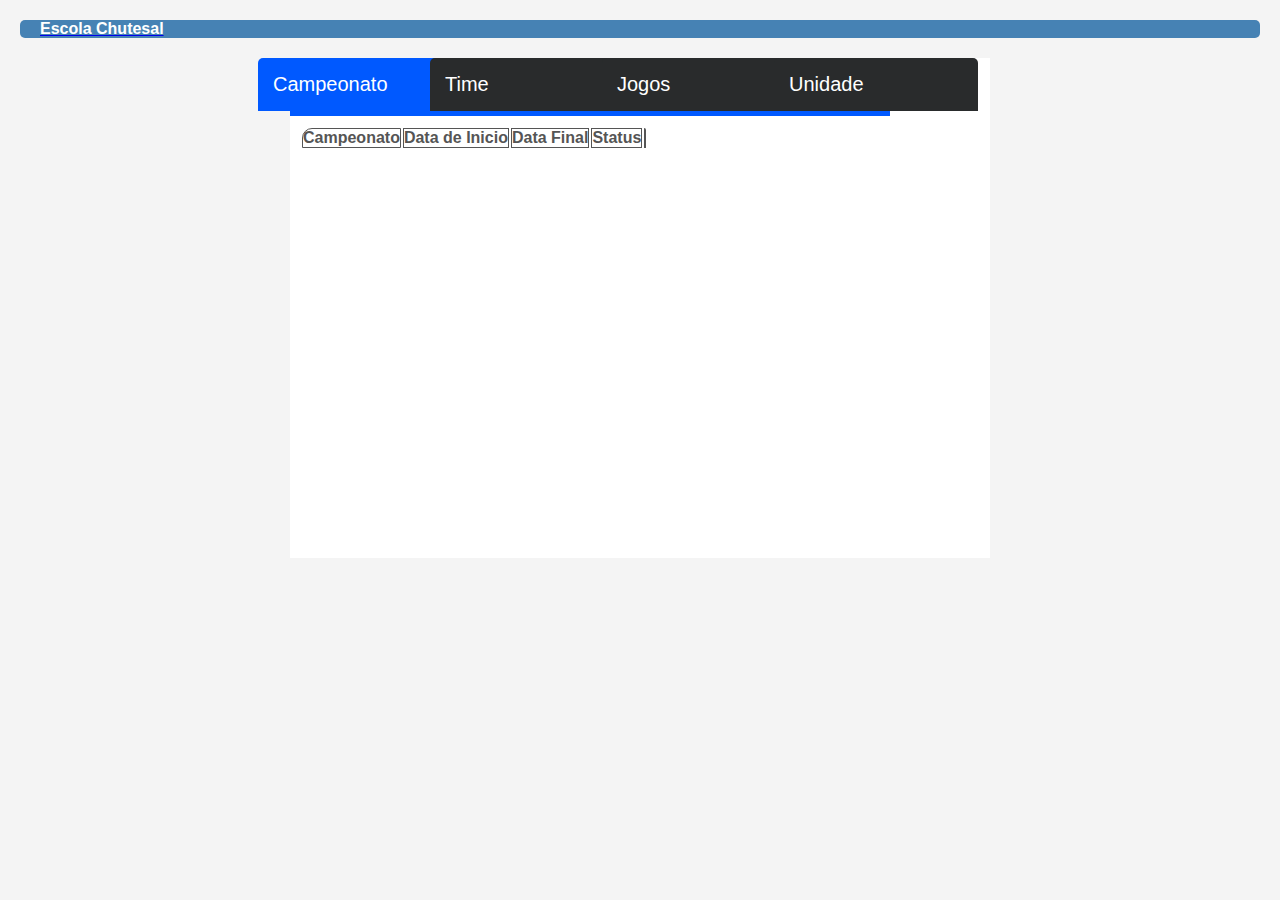
<file: FrontEnd_chutesal/consulta.html>
<!DOCTYPE html>
<html>
<head>
<meta charset="UTF-8">
<link href="https://cdn.jsdelivr.net/npm/bootstrap@5.2.2/dist/css/bootstrap.min.css" rel="stylesheet" integrity="sha384-Zenh87qX5JnK2Jl0vWa8Ck2rdkQ2Bzep5IDxbcnCeuOxjzrPF/et3URy9Bv1WTRi" crossorigin="anonymous">
<link rel="stylesheet" type="text/css" href="  CSS/style.css">
<link rel="stylesheet" type="text/css" href="  CSS/manager.css">




 <!-- <link href="https://cdn.jsdelivr.net/npm/bootstrap@5.2.2/dist/css/bootstrap.min.css" rel="stylesheet" integrity="sha384-Zenh87qX5JnK2Jl0vWa8Ck2rdkQ2Bzep5IDxbcnCeuOxjzrPF/et3URy9Bv1WTRi" crossorigin="anonymous">
    <link rel="stylesheet" type="text/css" href="CSS/styleCad.css">
    <link rel="stylesheet" type="text/css" href="CSS/style.css"> -->
    <script src="JS/api.js"></script>

</head>




    <nav class="navbar navbar-expand-lg naveg bg-dark">
        <div class="container-fluid">
          <a class="navbar-brand" href="#"><h4>Escola Chutesal</h4></a>
        
          <div class="collapse navbar-collapse menu" id="navbarText">
            <ul class="navbar-nav ml-lg-3 mb-lg-0">
              
              
            </ul>
            
          </div>
        </div>
      </nav>


      <!--Conteudo da pagina-->


      <nav class="nav_tabs">
        <ul>
            <!-- Aba Campeonato-->
            <li>
                
                <input type="radio" id="tab1" class="rd_tab" name="tabs" checked>
                <label for="tab1" class="tab_label">Campeonato</label>
                <div class="tab-content">
                    
                    
                    <article>
                        <table class="table table-striped" >
                            <tbody id="table">
                              <tr class="table-dark">
                                <th class="inic">Campeonato</th>
                                <th>Data de Inicio</th>
                                <th>Data Final</th>
                                <th>Status</th>
                                <th class="fim"></th>
                              </tr>
                              
                          </tbody>
                          </table>

        
                    </article>
                </div>
            </li>
            <li>
                <input type="radio" name="tabs" class="rd_tab" id="tab2">
                <label for="tab2" class="tab_label">Time</label>
                <div class="tab-content">
                    <h2>Cadastrar Time</h2>
                    <article>
                 <form action="destino.html" method="post">
                 <label for="nome">Nome</label> 
                 <input type="text" name="nome" id="nome" size="30" maxlength="100" required autofocus placeholder=" Insira o nome">
        
                 <label for="unidade">Unidade</label> 
                 <input type="text" name="unidade" id="unidade" size="30" maxlength="100" required placeholder=" Insira a Unidade">
                
                <label for="data">Quantidade de Jogadores:</label> 
                <input type="number" name="quantidade" id="quantidade" min="1" max="5">
                
    
                <input type="submit" values"cadastrar" id"cadastrar">
                
                 </form> 
                    </article>
                </div>
            </li>
            <li>
                <input type="radio" name="tabs" class="rd_tab" id="tab3">
                <label for="tab3" class="tab_label">Jogos</label>
                <div class="tab-content">
                    <h2>Cadastrar Jogos</h2>
                    <article>
                 <form action="destino.html" method="post">
                 <label for="time">Time 1 </label> 
                 <input type="text" name="time1" id="time1" size="30" maxlength="100" required autofocus placeholder=" Insira o time 1">
        
                 <label for="time">Time 2 </label> 
                 <input type="text" name="time2" id="time2" size="30" maxlength="100" required autofocus placeholder=" Insira o time 2">
                
                 <label for="data">Data:</label> 
                 <p><input type="date" name="data" id="data" size="30" maxlength="60"></p>
                
                 <label for="campionato">Campeonato</label> 
                 <input type="text" name="campeonato" id="campeonato" size="30" maxlength="100" required>
    
                <input type="submit" values"cadastrar" id"cadastrar">
                
                </form>
                    </article>
                </div>
            </li>
            <li>
                <input type="radio" name="tabs" class="rd_tab" id="tab4">
                <label for="tab4" class="tab_label">Unidade</label>
                <div class="tab-content">
                    <h2>Unidade</h2>
                    <article>
                 <form action="destino.html" method="post">
                 <label for="time">Cadastrar Unidade</label> 
                 <input type="text" name="cadastrar" id="cadastrar" size="30" maxlength="100" required autofocus placeholder=" Insira o nome da unidade">
        
                 <label for="time">Endereço</label> 
                 <input type="text" name="endereco" id="endereco" size="30" maxlength="100" required autofocus placeholder=" Insira o endereço">
                
                 <button type="button" onclick="alert('Dados Enviado com sucesso')" class="estilo">Cadastrar</button><br><br>
                
                  </form>
                    </article>
                </div>
            </li>
        </ul>
    </nav>
    <body>


        <script src="https://cdn.jsdelivr.net/npm/bootstrap@5.2.2/dist/js/bootstrap.bundle.min.js" integrity="sha384-OERcA2EqjJCMA+/3y+gxIOqMEjwtxJY7qPCqsdltbNJuaOe923+mo//f6V8Qbsw3" crossorigin="anonymous"></script>
</body>

</html>
</file>
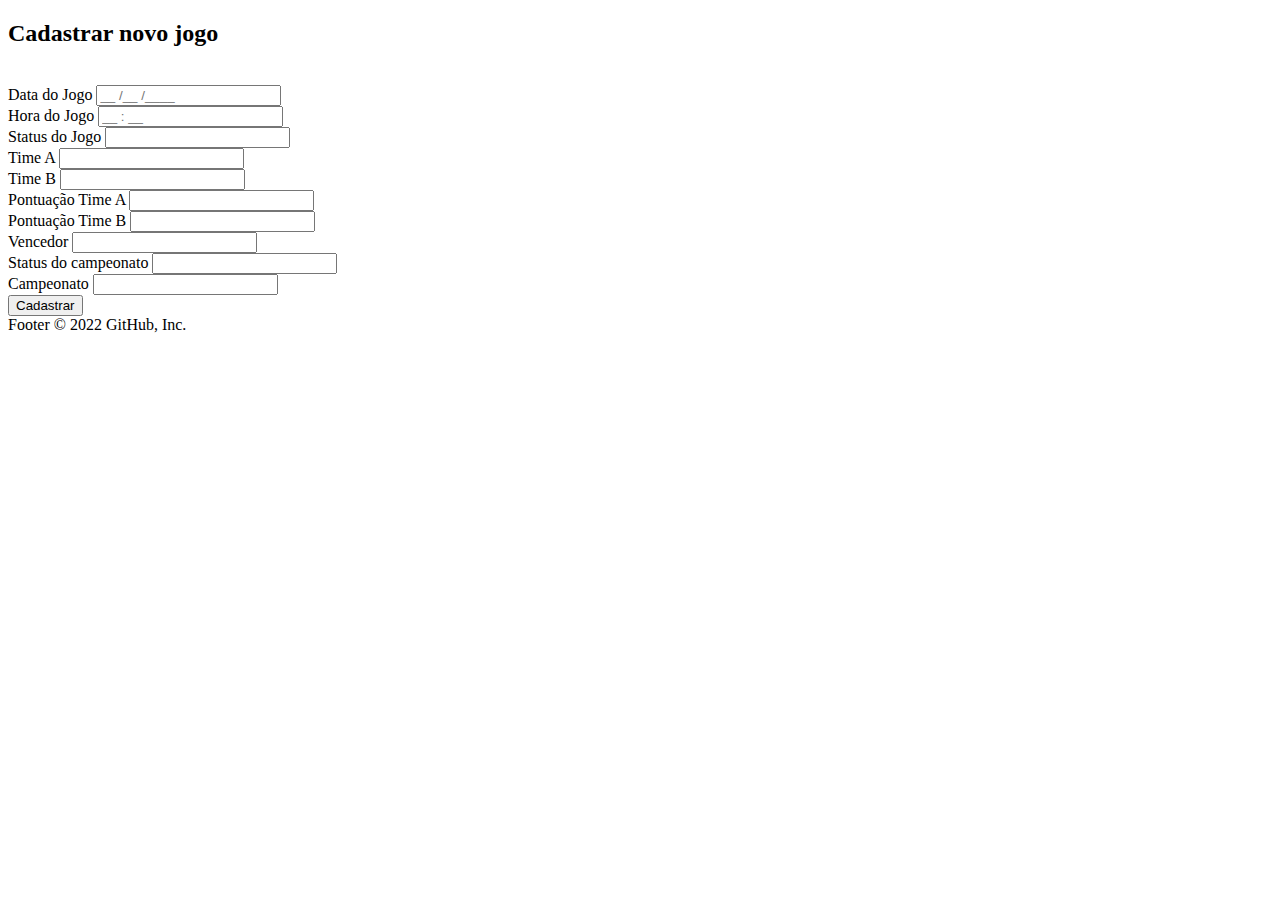
<file: Chute_Sal/src/main/resources/static/criarJogo.html>
<!DOCTYPE html>
<html lang="en">
<head>
    <meta charset="UTF-8">
    <meta http-equiv="X-UA-Compatible" content="IE=edge">
    <meta name="viewport" content="width=device-width, initial-scale=1.0">
    <title>Criar Jogo</title>
    <link href="https://cdn.jsdelivr.net/npm/bootstrap@5.2.1/dist/css/bootstrap.min.css" rel="stylesheet" integrity="sha384-iYQeCzEYFbKjA/T2uDLTpkwGzCiq6soy8tYaI1GyVh/UjpbCx/TYkiZhlZB6+fzT" crossorigin="anonymous">
<script src="https://cdn.jsdelivr.net/npm/bootstrap@5.2.1/dist/js/bootstrap.bundle.min.js" integrity="sha384-u1OknCvxWvY5kfmNBILK2hRnQC3Pr17a+RTT6rIHI7NnikvbZlHgTPOOmMi466C8" crossorigin="anonymous"></script>
</head>
<body class="container">
    <h2>Cadastrar novo jogo</h2>
    <br>
    <form class="row justify-content-md-center" method="POST" action="/jogo/manager/">
        <div class="mb-3">
          <label for="exampleInputEmail1" class="form-label">Data do Jogo</label>
          <input type="text" class="form-control" name="data" placeholder="__ /__ /____" >
          
        </div>

        <div class="mb-3">
            <label for="exampleInputEmail1" class="form-label">Hora do Jogo</label>
            <input type="text" class="form-control" name="hora" placeholder="__ : __">
            
        </div>

        <div class="mb-3">
            <label for="exampleInputEmail1" class="form-label">Status do Jogo</label>
            <input type="text" class="form-control" name="Status">
            
        </div>

        <div class="mb-3">
            <label for="exampleInputEmail1" class="form-label">Time A</label>
            <input type="text" class="form-control" name="time1">
            
        </div>

        <div class="mb-3">
            <label for="exampleInputEmail1" class="form-label">Time B</label>
            <input type="text" class="form-control" name="time2" >
            
        </div>
          
        <div class="mb-3">
            <label for="exampleInputEmail1" class="form-label">Pontuação Time A</label>
            <input type="text" class="form-control"  name="pontTime1" >
            
        </div>

        <div class="mb-3">
            <label for="exampleInputEmail1" class="form-label">Pontuação Time B</label>
            <input type="text" class="form-control"  name="pontTime2" >
            
        </div>

        <div class="mb-3">
            <label for="exampleInputEmail1" class="form-label">Vencedor</label>
            <input type="text" class="form-control"  name="vencedor"  >
            
        </div>

        <div class="mb-3">
            <label for="exampleInputEmail1" class="form-label">Status do campeonato</label>
            <input type="text" class="form-control" id="status" name="status" >
            
        </div>

        <div class="mb-3">
            <label for="exampleInputEmail1" class="form-label">Campeonato</label>
            <input type="text" class="form-control"  name="campeonato" >
            
        </div>

          
        <button type="submit" class="btn btn-primary">Cadastrar</button>
    </form>
</body>
</html>
Footer
© 2022 GitHub, Inc.
</file>
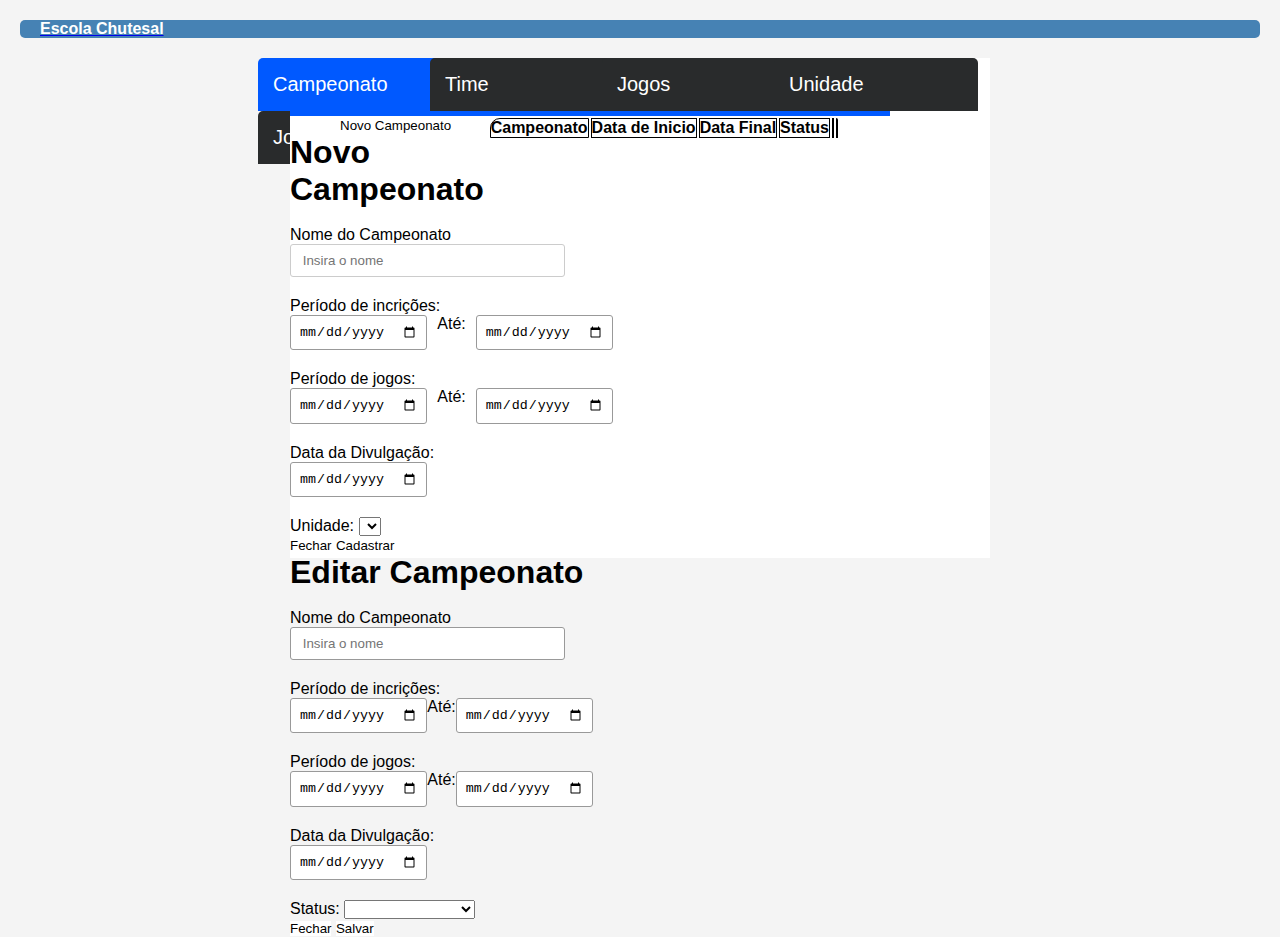
<file: Chute_Sal/src/main/resources/static/Front.html>
<!DOCTYPE html>
<html>
<head>
<meta charset="UTF-8">
<link href="https://cdn.jsdelivr.net/npm/bootstrap@5.2.2/dist/css/bootstrap.min.css" rel="stylesheet" integrity="sha384-Zenh87qX5JnK2Jl0vWa8Ck2rdkQ2Bzep5IDxbcnCeuOxjzrPF/et3URy9Bv1WTRi" crossorigin="anonymous">
<link rel="stylesheet" type="text/css" href="  CSS/style.css">
<link rel="stylesheet" type="text/css" href="  CSS/manager.css">
<script src="JS/main.js" defer></script>

<!-- our project just needs Font Awesome Solid + Brands -->
<link href="CSS/fontawesome-free-6.2.1-web/css/fontawesome.css" rel="stylesheet">
<link href="CSS/fontawesome-free-6.2.1-web/css/brands.css" rel="stylesheet">
<link href="CSS/fontawesome-free-6.2.1-web/css/solid.css" rel="stylesheet">

 <!-- <link href="https://cdn.jsdelivr.net/npm/bootstrap@5.2.2/dist/css/bootstrap.min.css" rel="stylesheet" integrity="sha384-Zenh87qX5JnK2Jl0vWa8Ck2rdkQ2Bzep5IDxbcnCeuOxjzrPF/et3URy9Bv1WTRi" crossorigin="anonymous">
    <link rel="stylesheet" type="text/css" href="CSS/styleCad.css">
    <link rel="stylesheet" type="text/css" href="CSS/style.css"> -->
    <script src="JS/api.js" defer
    ></script>

</head>




    <nav class="navbar navbar-expand-lg naveg bg-dark">
        <div class="container-fluid">
          <a class="navbar-brand" href="#"><h4>Escola Chutesal</h4></a>
        
          <div class="collapse navbar-collapse menu" id="navbarText">
            <ul class="navbar-nav ml-lg-3 mb-lg-0">
              
              
            </ul>
            
          </div>
        </div>
      </nav>


      <!--Conteudo da pagina-->


      <nav class="nav_tabs">
        <ul>
            <!-- Aba Campeonato-->
            <li>
                
                <input type="radio" id="tab1" class="rd_tab" name="tabs" checked>
                <label for="tab1" class="tab_label">Campeonato</label>
                <div class="tab-content">


                    <!-- Botão ara criar novo campeonato-->

                    <div class="campeonatos mt-4">
                        <table class="table table-striped" >
                          <tbody id="table">
                            <tr class="table-dark">
                              <th class="inic">Campeonato</th>
                              <th>Data de Inicio</th>
                              <th>Data Final</th>
                              <th>Status</th>
                              <th></th>
                              <th class="fim">      </th>
                            </tr>
                            
                        </tbody>
                        </table>
                      </div>

                    <button type="button" class="btn btn-primary mt-2 novoc fw-bold" data-bs-toggle="modal" data-bs-target="#exampleModal">
                        Novo Campeonato
                    </button>
                    <div class="modal fade" id="exampleModal" tabindex="-1" aria-labelledby="exampleModalLabel" aria-hidden="true">
                        <div class="modal-dialog">
                          <div class="modal-content">
                            <div class="modal-header">
                              <h1 class="modal-title fs-5" id="exampleModalLabel">Novo Campeonato</h1>
                              <button type="button" class="btn-close" data-bs-dismiss="modal" aria-label="Close"></button>
                            </div>
                            <div class="modal-body">
                                <!--Formulario de cadastro de campeonato (modal)-->
                            
                                <form>
                                    <label for="nome">Nome do Campeonato</label> 
                                    <input class="inputform form_control" type="text" name="nomeCamp" id="nomeCamp" size="30" maxlength="100" required autofocus placeholder=" Insira o nome">
                                    
                                    <p>Período de incrições:</p>
                                    <div class="flex">
                                        
                                        <p><input  class="form_control" type="date" name="dataInscricao" id="dataInscricao" size="30" maxlength="60"></p>
                
                                        <label for="dataInscricao">Até:</label> 
                                        <p><input class="form_control" type="date" name="dataFimInscricao" id="dataFimInscricao" size="30" maxlength="60" class></p>
                                    
                                    </div>

                                    <p>Período de jogos:</p>
                                    <div class="flex">
                                    
                                    <p><input class="form_control" type="date" name="dataInicJogos" id="dataInicJogos" size="30" maxlength="60"></p>
            
                                    <label for="data">Até:</label> 
                                    <p><input class="form_control" type="date" name="dataFimJogos" id="dataFimJogos" size="30" maxlength="60"></p>
                                    
                                    </div>
                                    <label for="data">Data da Divulgação:</label> 
                                    <input type="date"class="form_control"  name="dataDivulgacao" id="dataDivulgacao" sizedata="30" maxlength="60" class="inputform">

                                    <label for="uniCamp">Unidade:</label> 
                                    <select id="uniCamp" class="form-select w-50">

                                    </select>
                                    
                        
                            </form>




                            </div>
                            <div class="modal-footer">
                              <button type="button" class="btn btn-secondary" data-bs-dismiss="modal">Fechar</button>
                              <button type="submit" class="btn btn-success" onclick="campeonatos()">Cadastrar</button>
                            </div>
                          </div>
                        </div>
                      </div>




                      <!-- Editando campeonato existente-->
                      <div class="modal fade" id="editModal" tabindex="-1" aria-labelledby="exampleModalLabel" aria-hidden="true">
                        <div class="modal-dialog">
                          <div class="modal-content">
                            <div class="modal-header">
                              <h1 class="modal-title fs-5" id="exampleModalLabel">Editar Campeonato</h1>
                              <button type="button" class="btn-close" data-bs-dismiss="modal" aria-label="Close"></button>
                            </div>
                            <div class="modal-body">
                                <!--Formulario de cadastro de campeonato (modal)-->
                            
                                <form>
                                    <label for="nome">Nome do Campeonato</label> 
                                    <input class="inputform" type="text" name="nomeCampe" id="nomeCampe" size="30" maxlength="100" required autofocus placeholder=" Insira o nome">
                                    
                                    <p>Período de incrições:</p>
                                    <div class="flex">
                                        
                                        <p><input type="date" name="dataInscricao" id="dataInscricaoe" size="30" maxlength="60"></p>
                
                                        <label for="dataInscricao">Até:</label> 
                                        <p><input type="date" name="dataFimInscricao" id="dataFimInscricaoe" size="30" maxlength="60" class></p>
                                    
                                    </div>

                                    <p>Período de jogos:</p>
                                    <div class="flex">
                                    
                                    <p><input type="date" name="dataInicJogos" id="dataInicJogose" size="30" maxlength="60"></p>
            
                                    <label for="data">Até:</label> 
                                    <p><input type="date" name="dataFimJogos" id="dataFimJogose" size="30" maxlength="60"></p>
                                    
                                    </div>
                                    <label for="data">Data da Divulgação:</label> 
                                    <input type="date" name="dataDivulgacao" id="dataDivulgacaoe" sizedata="30" maxlength="60" class="inputform">
                                    <label for="data">Status:</label> 
                                    <select class="form-select form-select-sm" id="slc" aria-label=".form-select-sm example" >
                                      <option selected id="selected"></option>
                                      <option value="1" id="1">PLANEJADO</option>
                                      <option value="2" id="2">EM ANDAMENTO</option>
                                      <option value="3" id="3">CANCELADO</option>
                                      <option value="4" id="4 ">EXECUTADO</option>
                                    </select>
                                    
                        
                            </form>




                            </div>
                            <div class="modal-footer">
                              <button type="button" class="btn btn-secondary" data-bs-dismiss="modal">Fechar</button>
                              <button type="submit" class="btn btn-success" id="salvar">Salvar</button>
                            </div>
                          </div>
                        </div>








                      </div>
                    
                </div>
            </li>
            <!-- ------------- Time ---------------------->
            <li>
                <input type="radio" name="tabs" class="rd_tab" id="tab2">
                <label for="tab2" class="tab_label">Time</label>
                <div class="tab-content ">


                  <div class="time mt-4">
                    <table class="table table-striped text-center" >
                      <tbody id="tableTime">
                        <tr class="table-dark">
                          <th class="inic">Time</th>
                          <th>Campeonato</th>
                          <th></th>
                          <th class="fim">      </th>
                        </tr>
                        
                    </tbody>
                    </table>
                  </div>
                  <ul class="list-group text-center" id="times">
                    
                    <div class="modal fade" id="editTime" tabindex="-1" aria-labelledby="exampleModalLabel" aria-hidden="true">
                      <div class="modal-dialog">
                        <div class="modal-content">
                          <div class="modal-header">
                            <h1 class="modal-title fs-5" id="exampleModalLabel">Novo Time</h1>
                            <button type="button" class="btn-close" data-bs-dismiss="modal" aria-label="Close"></button>
                          </div>
                          <div class="modal-body">
                              <!--Formulario de cadastro de time (modal)-->
                          
                              <form>
                                  <label for="nome">Nome do Time</label> 
                                  <input class="inputform" type="text"  id="nomeTimee" size="30" maxlength="100" required autofocus placeholder=" Insira o nome do time">
                                  
                                  <label for="nome">Campeonato</label> 
                                  <select id="menuC" class="form-select form-select-sm" aria-label=".form-select-sm example" >
                                    
                                  </select>
                              </form>
  
                          </div>
                          <div class="modal-footer">
                            <button type="button" class="btn btn-secondary" data-bs-dismiss="modal">Fechar</button>
                            <button type="submit" id="salvarTime" class="btn btn-success">Salvar</button>
                          </div>
                        </div>
                      </div>
                    </div>
                  </ul>
                  
                  <button type="button" class="btn btn-primary fw-bold" data-bs-toggle="modal" data-bs-target="#novoTime">
                    Novo Time
                  </button>
                  <div class="modal fade" id="novoTime" tabindex="-1" aria-labelledby="exampleModalLabel" aria-hidden="true">
                    <div class="modal-dialog">
                      <div class="modal-content">
                        <div class="modal-header">
                          <h1 class="modal-title fs-5" id="exampleModalLabel">Novo Campeonato</h1>
                          <button type="button" class="btn-close" data-bs-dismiss="modal" aria-label="Close"></button>
                        </div>
                        <div class="modal-body">
                            <!--Formulario de cadastro de campeonato (modal)-->
                        
                            <form>
                                <label for="nome">Nome do Time</label> 
                                <input class="inputform" type="text"  id="nomeTime" size="30" maxlength="100" required autofocus placeholder=" Insira o nome do time">
                                
                                <label for="nome">Campeonato</label> 
                                <select id="menuCamp" class="form-select form-select-sm" aria-label=".form-select-sm example" >
                                 
                                </select>
                            </form>

                        </div>
                        <div class="modal-footer">
                          <button type="button" class="btn btn-secondary" data-bs-dismiss="modal">Fechar</button>
                          <button type="submit" class="btn btn-success" onclick="cadastrarTime()">Cadastrar</button>
                        </div>
                      </div>
                    </div>
                  </div>

                  <!-- ------------------ Jogadores ----------------------  -->

                  <hr>
                  <div class="jog mt-4 text-center">
                    <h5>Jogadores</h5>
                    <table class="table table-striped" >
                      <tbody id="tableJogador">
                        <tr class="table-dark">
                          <th class="inic">Nome</th>
                          <th>Apelido</th>
                          <th>Time</th>
                          <th></th>
                          <th class="fim">      </th>
                        </tr>
                        
                    </tbody>
                    </table>
                    
                    <div class="modal fade" id="editJogador" tabindex="-1" aria-labelledby="exampleModalLabel" aria-hidden="true">
                      <div class="modal-dialog">
                        <div class="modal-content">
                          <div class="modal-header">
                            <h1 class="modal-title fs-5" id="exampleModalLabel">Editar Jogador</h1>
                            <button type="button" class="btn-close" data-bs-dismiss="modal" aria-label="Close"></button>
                          </div>
                          <div class="modal-body">
                              <!--Formulario de cadastro de time (modal)-->
                          
                              <form>
                                  <label for="nomeJoga">Nome</label> 
                                  <input class="inputform" type="text"  id="nomeJoga" size="30" maxlength="100" required autofocus placeholder=" Insira o nome do time">
                                  
                                  <label for="ape">Apelido</label> 
                                  <input class="inputform" type="text"  id="ape" size="30" maxlength="100" required autofocus placeholder=" Insira o nome do time">
                                  
                                  <label for="ape">telefone</label> 
                                  <input class="inputform" type="tel"  id="tel" size="30" maxlength="100" required autofocus placeholder=" Insira o nome do time">
                                  
                                  <label for="ape">Data de nascimento</label> 
                                  <input class="form-select w-50" type="date"  id="dtJoga" size="30" maxlength="100" required autofocus placeholder=" Insira o nome do time">
                                  

                                  <label for="nome">Time</label> 
                                  <select id="timeJoga" class="form-select w-50" aria-label=".form-select-sm example" >
                                  
                                  </select>
                                  <label for="nome">Campeonato</label> 
                                  <select id="campJoga" class="form-select w-50" aria-label=".form-select-sm example" >
                                      <option></option>
                                  </select>
                              </form>
  
                          </div>
                          <div class="modal-footer">
                            <button type="button" class="btn btn-secondary" data-bs-dismiss="modal">Fechar</button>
                            <button type="submit" id="salvarJogador" class="btn btn-success">Salvar</button>
                          </div>
                        </div>
                      </div>
                    </div>





                  </div>

                </div>
            </li>



            <!------------------------------- Jogos  --------------------------------->
            <li>
                <input type="radio" name="tabs" class="rd_tab" id="tab3">
                <label for="tab3" class="tab_label">Jogos</label>
                <div class="tab-content">
                  <table class="table table-striped mt-4" >
                    <tbody id="tableJogo">
                      <tr class="table-dark">
                        <th class="inic">Time 1</th>
                        <th>Time 2</th>
                        <th>Data</th>
                        <th>Hora</th>
                        <th>Vencedor</th>
                        <th></th>
                        <th class="fim">      </th>
                      </tr>
                      
                  </tbody>
                  </table>
                  <button type="button" class="btn btn-primary mt-2 novoc fw-bold" data-bs-toggle="modal" data-bs-target="#novoJogo">
                    Novo Jogo
                  </button>
                  <div class="modal fade" id="novoJogo" tabindex="-1" aria-labelledby="exampleModalLabel" aria-hidden="true">
                    <div class="modal-dialog">
                      <div class="modal-content">
                        <div class="modal-header">
                          <h1 class="modal-title fs-5" id="exampleModalLabel">Novo Campeonato</h1>
                          <button type="button" class="btn-close" data-bs-dismiss="modal" aria-label="Close"></button>
                        </div>
                        <div class="modal-body">
                            <!--Formulario de cadastro de Jogos (modal)-->
                        
                            <form>
                                <label for="nome">Nome do Time 1</label> 
                                <select id="time1" class="form-select form-select-sm" aria-label=".form-select-sm example" >
                                  <option></option>
                                </select>

                                <label for="nome">Nome do Time 2</label> 
                                <select id="time2" class="form-select form-select-sm" aria-label=".form-select-sm example" >
                                 <option></option>
                                </select>

                                <label for="dataJogo">data</label> 
                                <input class="inputform" type="date" id="dataJogo" size="30" maxlength="100" required autofocus placeholder="__:__">
                                
                                <label for="horaJogo">hora</label> 
                                <input class="inputform" type="text"  id="horaJogo" size="30" maxlength="100" required autofocus placeholder=" Insira o nome do time">
                                
                                <label for="pont1">Pontos do Time 1</label> 
                                <input class="inputform" type="number"  id="pont1" size="30" maxlength="100" required autofocus placeholder=" Insira o nome do time">
                                
                                <label for="pont2">Pontos do Time 2</label> 
                                <input class="inputform" type="number"  id="pont2" size="30" maxlength="100" required autofocus placeholder=" Insira o nome do time">
                                
                                <label for="vencedor">Vencedor</label> 
                                <select id="vencedor" class="form-select w-50" aria-label=".form-select-sm example" >
                                 <option></option>
                                </select>

                                <label for="quadra">Quadra</label> 
                                <select id="quadras" class="form-select w-50" aria-label=".form-select-sm example" >
                                 <option></option>
                                </select>
                            </form>

                        </div>
                        <div class="modal-footer">
                          <button type="button" class="btn btn-secondary" data-bs-dismiss="modal">Fechar</button>
                          <button type="submit" class="btn btn-success" onclick="cadastrarJogo()">Cadastrar</button>
                        </div>
                      </div>
                    </div>
                  </div>


                  <div class="modal fade" id="editJogo" tabindex="-1" aria-labelledby="exampleModalLabel" aria-hidden="true">
                    <div class="modal-dialog">
                      <div class="modal-content">
                        <div class="modal-header">
                          <h1 class="modal-title fs-5" id="exampleModalLabel">Novo Campeonato</h1>
                          <button type="button" class="btn-close" data-bs-dismiss="modal" aria-label="Close"></button>
                        </div>
                        <div class="modal-body">
                            <!--Formulario de cadastro de Jogos (modal)-->
                        
                            <form>
                                <label for="nome">Nome do Time 1</label> 
                                <select id="time12" class="form-select form-select-sm" aria-label=".form-select-sm example" >
                                  <option></option>
                                </select>

                                <label for="nome">Nome do Time 2</label> 
                                <select id="time22" class="form-select form-select-sm" aria-label=".form-select-sm example" >
                                 <option></option>
                                </select>

                                <label for="dataJogo">data</label> 
                                <input class="inputform" type="date" id="dataJogo2" size="30" maxlength="100" required autofocus placeholder="__:__">
                                
                                <label for="horaJogo">hora</label> 
                                <input class="inputform" type="text"  id="horaJogo2" size="30" maxlength="100" required autofocus placeholder=" Insira o nome do time">
                                
                                <label for="pont1">Pontos do Time 1</label> 
                                <input class="inputform" type="number"  id="pont12" size="30" maxlength="100" required autofocus placeholder=" Insira o nome do time">
                                
                                <label for="pont2">Pontos do Time 2</label> 
                                <input class="inputform" type="number"  id="pont22" size="30" maxlength="100" required autofocus placeholder=" Insira o nome do time">
                                
                                <label for="vencedor">Vencedor</label> 
                                <select id="vencedor2" class="form-select w-50" aria-label=".form-select-sm example" >
                                 <option></option>
                                </select>

                                <label for="quadra">Quadra</label> 
                                <select id="quadras2" class="form-select w-50" aria-label=".form-select-sm example" >
                                 <option></option>
                                </select>
                            </form>

                        </div>
                        <div class="modal-footer">
                          <button type="button" class="btn btn-secondary" data-bs-dismiss="modal">Fechar</button>
                          <button type="submit" class="btn btn-success" onclick="cadastrarJogo()">Cadastrar</button>
                        </div>
                      </div>
                    </div>
                  </div>













                </div>
            </li>
            <li>
              <!-- ------------------------Unidade ---------------------------->
                <input type="radio" name="tabs" class="rd_tab" id="tab4">
                <label for="tab4" class="tab_label">Unidade </label>
                <div class="tab-content ">
                  <table class="table table-striped mt-4 text-center" >
                    <tbody id="tableUnidade">
                      <tr class="table-dark">
                        <th class="inic">Nome</th>
                        <th>Bairro</th>
                        <th>Cidade</th>
                        <th></th>
                        <th class="fim">      </th>
                      </tr> 
                  </tbody>
                  </table>

                  <button type="button" class="btn btn-primary mt-2 novoc fw-bold" data-bs-toggle="modal" data-bs-target="#novaUnidade">
                    Nova Unidade
                  </button>
                  <hr>
                    <table class="table table-striped mt-4 text-center" >
                      <tbody id="tableQuadra">
                        <tr class="table-dark">
                          <th class="inic">Identificador</th>
                          <th>Unidade</th>
                          
                          <th></th>
                          <th class="fim">      </th>
                        </tr> 
                    </tbody>
                    </table>

                    <div class="modal fade" id="editarUni" tabindex="-1" aria-labelledby="exampleModalLabel" aria-hidden="true">
                      <div class="modal-dialog">
                        <div class="modal-content">
                          <div class="modal-header">
                            <h1 class="modal-title fs-5" id="exampleModalLabel">Editar unidade</h1>
                            <button type="button" class="btn-close" data-bs-dismiss="modal" aria-label="Close"></button>
                          </div>
                          <div class="modal-body">
                              <!--Formulario de cadastro de time (modal)-->
                          
                              <form>
                                  <label for="nome">Nome</label> 
                                  <input class="inputform" type="text"  id="nomeUnii" size="30" maxlength="100" required autofocus placeholder=" ">
                                  
                                  <label for="nome">Logadouro</label> 
                                  <input class="inputform" type="text"  id="logaUnii" size="30" maxlength="100" required autofocus placeholder=" ">
                                  
                                  <label for="nome">Numero</label> 
                                  <input class="inputform" type="text"  id="numeroUnii" size="30" maxlength="100" required autofocus placeholder=" ">
                                  
                                  <label for="nome">Bairro</label> 
                                  <input class="inputform" type="text"  id="bairroUnii" size="30" maxlength="100" required autofocus placeholder=" ">
                                  
                                  <label for="nome">Cidade</label> 
                                  <input class="inputform" type="text"  id="cidadeUnii" size="30" maxlength="100" required autofocus placeholder=" ">
                                  
                                  <label for="nome">Estado</label> 
                                  <input class="inputform" type="text"  id="estadoUnii" size="30" maxlength="100" required autofocus placeholder=" ">
                          
                              </form>
  
                          </div>
                          <div class="modal-footer">
                            <button type="button" class="btn btn-secondary" data-bs-dismiss="modal">Fechar</button>
                            <button type="submit" id="salvarUni" class="btn btn-success">Salvar</button>
                          </div>
                        </div>
                      </div>
                    </div>
                    <button type="button" class="btn btn-primary mt-2 novoc fw-bold" data-bs-toggle="modal" data-bs-target="#novaQuadra">
                      Nova Quadra
                    </button>

                    <div class="modal fade" id="novaQuadra" tabindex="-1" aria-labelledby="exampleModalLabel" aria-hidden="true">
                      <div class="modal-dialog">
                        <div class="modal-content">
                          <div class="modal-header">
                            <h1 class="modal-title fs-5" id="exampleModalLabel">Nova Quadra</h1>
                            <button type="button" class="btn-close" data-bs-dismiss="modal" aria-label="Close"></button>
                          </div>
                          <div class="modal-body">
                              <!--Formulario de cadastro unidade (modal)-->
                          
                              <form>
                                  <label for="nome">Nome</label> 
                                  <input class="inputform" type="text" id="nomeUniii" size="30" maxlength="100" required autofocus >
                                  
                                  <label for="nome">Unidade</label>
                                  <select id="uniQ" class="form-select form-select-sm w-50" aria-label=".form-select-sm example" >
                                    <option selected></option>
                                   </select>

                              </form>
  
                          </div>
                          <div class="modal-footer">
                            <button type="button" class="btn btn-secondary" data-bs-dismiss="modal">Fechar</button>
                            <button type="submit" class="btn btn-success" onclick="cadastrarQuadra()">Cadastrar</button>
                          </div>
                        </div>
                      </div>
                    </div>



                  <div class="modal fade" id="novaUnidade" tabindex="-1" aria-labelledby="exampleModalLabel" aria-hidden="true">
                    <div class="modal-dialog">
                      <div class="modal-content">
                        <div class="modal-header">
                          <h1 class="modal-title fs-5" id="exampleModalLabel">Nova Unidade</h1>
                          <button type="button" class="btn-close" data-bs-dismiss="modal" aria-label="Close"></button>
                        </div>
                        <div class="modal-body">
                            <!--Formulario de cadastro unidade (modal)-->
                        
                            <form>
                                <label for="nome">Nome</label> 
                                <input class="inputform" type="text" id="nomeUni" size="30" maxlength="100" required autofocus >

                                <label for="nome">Logadouro</label> 
                                <input class="inputform" type="text" id="log" size="30" maxlength="100" required autofocus >
                                
                               
                                <label for="dataJogo">Numero</label> 
                                <input class="inputform" type="text" id="num" size="30" maxlength="100" required autofocus >
                                
                                <label for="dataJogo">Bairro</label> 
                                <input class="inputform" type="text" id="bairro" size="30" maxlength="100" required autofocus >
                                
                                <label for="dataJogo">Cidade</label> 
                                <input class="inputform" type="text" id="cid" size="30" maxlength="100" required autofocus >
                                
                                <label for="dataJogo">Estado</label> 
                                <input class="inputform" type="text" id="est" size="30" maxlength="100" required autofocus >
                            
                            </form>

                        </div>
                        <div class="modal-footer">
                          <button type="button" class="btn btn-secondary" data-bs-dismiss="modal">Fechar</button>
                          <button type="submit" class="btn btn-success" onclick="cadastrarUnidade()">Cadastrar</button>
                        </div>
                      </div>
                    </div>
                  </div>





            </li>
            <li>
              <!-- ------------------------Jogador ---------------------------->
                <input type="radio" name="tabs" class="rd_tab" id="tab4">
                <label for="tab4" class="tab_label">Jogador</label>
                <div class="tab-content">
                  <table class="table table-striped mt-4" >
                    <tbody id="tableUnidade">
                      <tr class="table-dark">
                        <th class="inic">Nome</th>
                        <th>Cidade</th>
                        <th>Estado</th>
                        <th></th>
                        <th class="fim">      </th>
                      </tr> 
                  </tbody>
                  </table>

                  <button type="button" class="btn btn-primary mt-2 novoc fw-bold" data-bs-toggle="modal" data-bs-target="#novaUnidade">
                    Novo Jogador
                  </button>
                   
                 





                  <div class="modal fade" id="novaUnidade" tabindex="-1" aria-labelledby="exampleModalLabel" aria-hidden="true">
                    <div class="modal-dialog">
                      <div class="modal-content">
                        <div class="modal-header">
                          <h1 class="modal-title fs-5" id="exampleModalLabel">Nova Unidade</h1>
                          <button type="button" class="btn-close" data-bs-dismiss="modal" aria-label="Close"></button>
                        </div>
                        <div class="modal-body">
                            <!--Formulario de cadastro unidade (modal)-->
                        
                            <form>
                                <label for="nome">Nome</label> 
                                <input class="inputform" type="text" id="nomeUni" size="30" maxlength="100" required autofocus >

                                <label for="nome">Logadouro</label> 
                                <input class="inputform" type="text" id="log" size="30" maxlength="100" required autofocus >
                                
                               
                                <label for="dataJogo">Numero</label> 
                                <input class="inputform" type="text" id="num" size="30" maxlength="100" required autofocus >
                                
                                <label for="dataJogo">Bairro</label> 
                                <input class="inputform" type="text" id="bairro" size="30" maxlength="100" required autofocus >
                                
                                <label for="dataJogo">Cidade</label> 
                                <input class="inputform" type="text" id="cid" size="30" maxlength="100" required autofocus >
                                
                                <label for="dataJogo">Estado</label> 
                                <input class="inputform" type="text" id="est" size="30" maxlength="100" required autofocus >
                            
                            </form>

                        </div>
                        <div class="modal-footer">
                          <button type="button" class="btn btn-secondary" data-bs-dismiss="modal">Fechar</button>
                          <button type="submit" class="btn btn-success" onclick="cadastrarUnidade()">Cadastrar</button>
                        </div>
                      </div>
                    </div>
                  </div>


                  
                 
                  



            </li>
        </ul>
    </nav>
    <body>


        <script src="https://cdn.jsdelivr.net/npm/bootstrap@5.2.2/dist/js/bootstrap.bundle.min.js" integrity="sha384-OERcA2EqjJCMA+/3y+gxIOqMEjwtxJY7qPCqsdltbNJuaOe923+mo//f6V8Qbsw3" crossorigin="anonymous"></script>
</body>

</html>
</file>
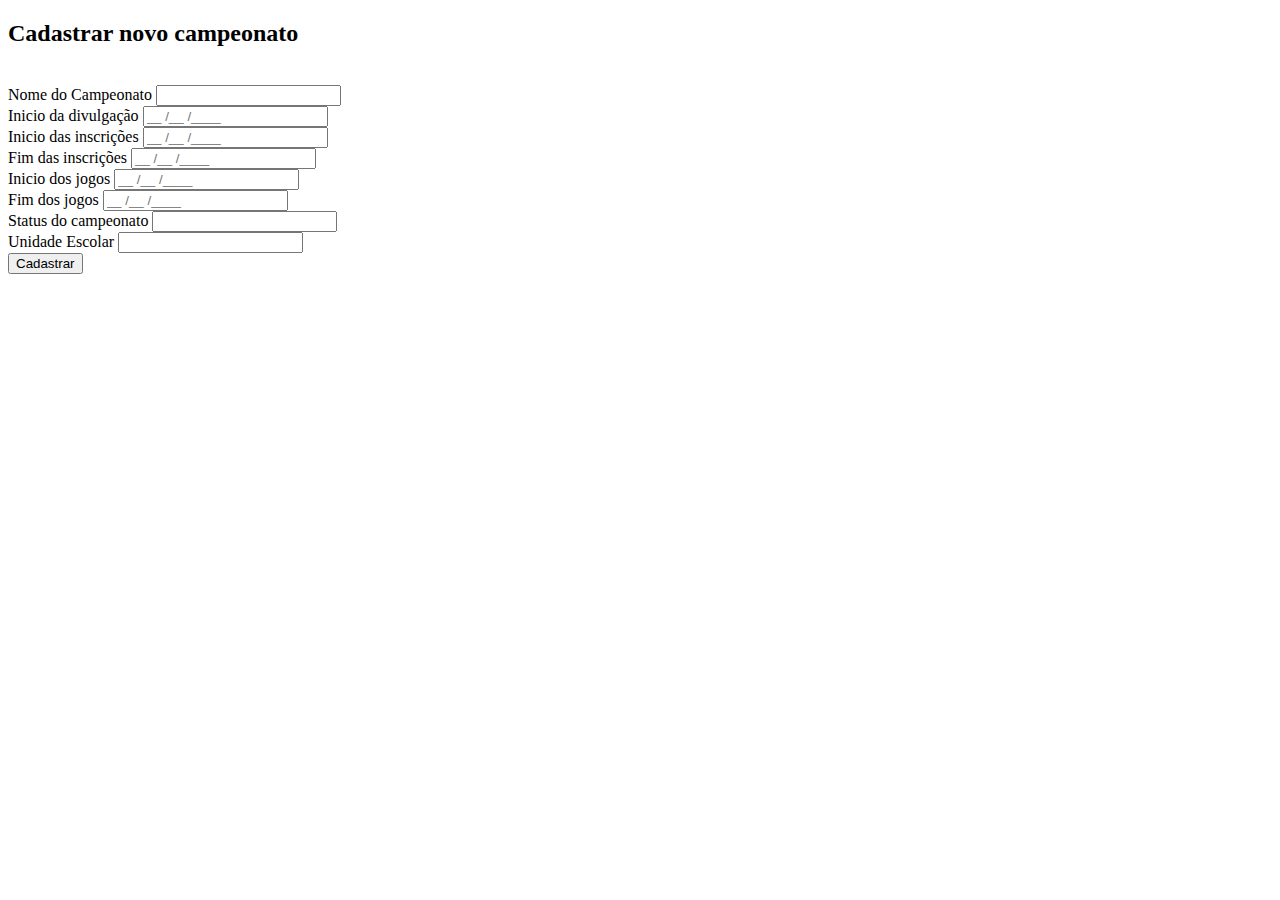
<file: Chute_Sal/target/classes/templates/Manager/criarCampeonato.html>
<!DOCTYPE html>
<html lang="en">
<head>
    <meta charset="UTF-8">
    <meta http-equiv="X-UA-Compatible" content="IE=edge">
    <meta name="viewport" content="width=device-width, initial-scale=1.0">
    <title>Criar Campeonato</title>
    <link href="https://cdn.jsdelivr.net/npm/bootstrap@5.2.1/dist/css/bootstrap.min.css" rel="stylesheet" integrity="sha384-iYQeCzEYFbKjA/T2uDLTpkwGzCiq6soy8tYaI1GyVh/UjpbCx/TYkiZhlZB6+fzT" crossorigin="anonymous">
<script src="https://cdn.jsdelivr.net/npm/bootstrap@5.2.1/dist/js/bootstrap.bundle.min.js" integrity="sha384-u1OknCvxWvY5kfmNBILK2hRnQC3Pr17a+RTT6rIHI7NnikvbZlHgTPOOmMi466C8" crossorigin="anonymous"></script>
</head>
<body class="container">
    <h2>Cadastrar novo campeonato</h2>
    <br>
    <form class="row justify-content-md-center" method="POST" action="/campeonatos/manager/">
        <div class="mb-3">
          <label for="exampleInputEmail1" class="form-label">Nome do Campeonato</label>
          <input type="text" class="form-control" id="nome" name="nome" >
          
        </div>
        <div class="mb-3">
            <label for="exampleInputEmail1" class="form-label">Inicio da divulgação</label>
            <input type="text" class="form-control" id="inicDivulg" name="inicDivulg"  placeholder="__ /__ /____">
            
          </div>
        <div class="mb-3">
            <label for="exampleInputEmail1" class="form-label">Inicio das inscrições</label>
            <input type="text" class="form-control" id="iniciInscri" name="iniciInscri"  placeholder="__ /__ /____">
            
          </div>
          <div class="mb-3">
            <label for="exampleInputEmail1" class="form-label">Fim das inscrições</label>
            <input type="text" class="form-control" id="fimInscri" name="fimInscri"  placeholder="__ /__ /____">
            
          </div>
          <div class="mb-3">
            <label for="exampleInputEmail1" class="form-label">Inicio dos jogos</label>
            <input type="text" class="form-control" id="inicJogos" name="inicJogos"  placeholder="__ /__ /____">
            
          </div>
          <div class="mb-3">
            <label for="exampleInputEmail1" class="form-label">Fim dos jogos</label>
            <input type="text" class="form-control" id="fimJogos" name="fimJogos"  placeholder="__ /__ /____">
            
          </div>

          <div class="mb-3">
            <label for="exampleInputEmail1" class="form-label">Status do campeonato</label>
            <input type="text" class="form-control" id="status" name="status" >
            
          </div>

          <div class="mb-3">
            <label for="exampleInputEmail1" class="form-label">Unidade Escolar</label>
            <input type="text" class="form-control" id="unidade" name="unidade" >
            
          </div>

          
        <button type="submit" class="btn btn-primary">Cadastrar</button>
      </form>
</body>
</html>
</file>
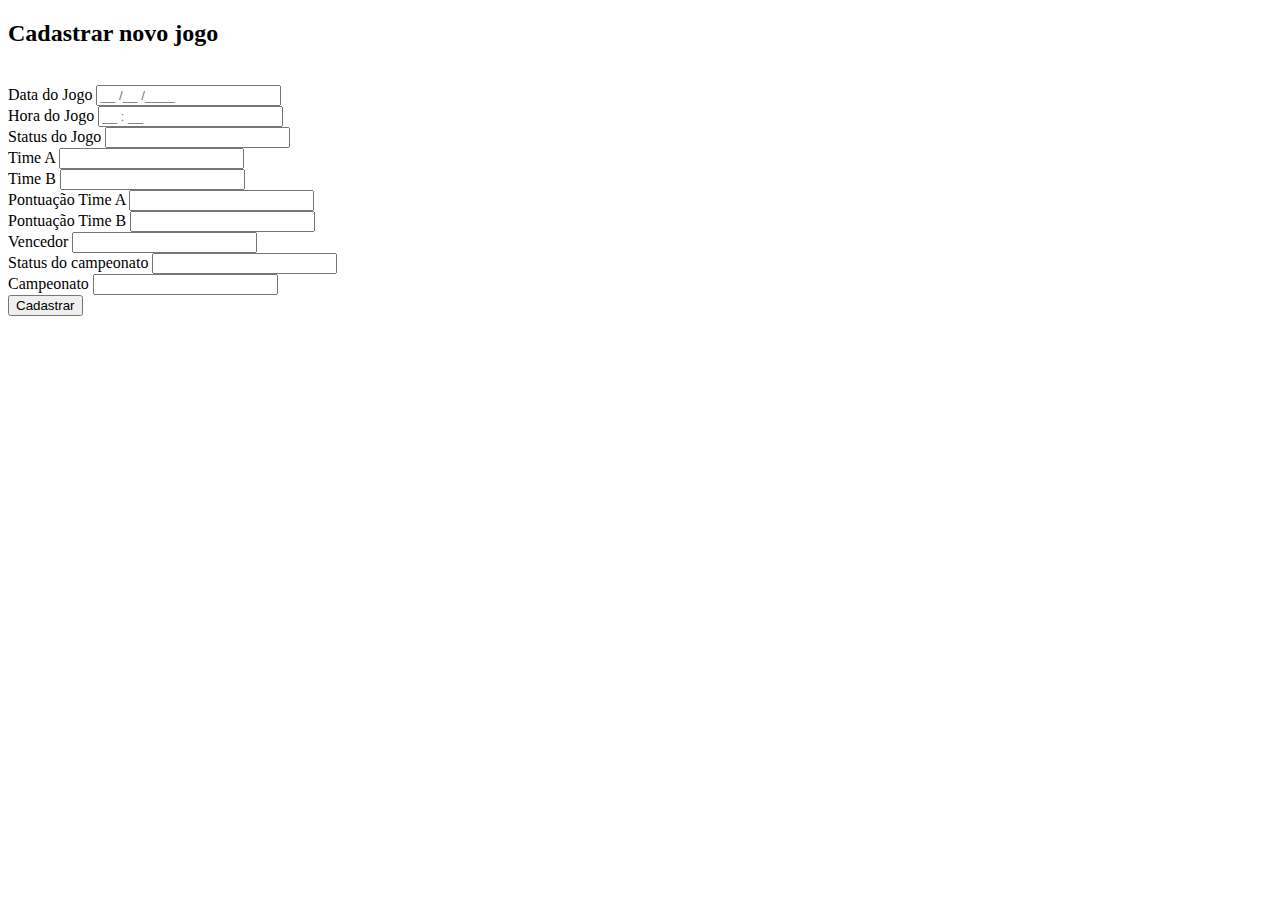
<file: Chute_Sal/target/classes/templates/Manager/criarJogo.html>
<!DOCTYPE html>
<html lang="en">
<head>
    <meta charset="UTF-8">
    <meta http-equiv="X-UA-Compatible" content="IE=edge">
    <meta name="viewport" content="width=device-width, initial-scale=1.0">
    <title>Criar Jogo</title>
    <link href="https://cdn.jsdelivr.net/npm/bootstrap@5.2.1/dist/css/bootstrap.min.css" rel="stylesheet" integrity="sha384-iYQeCzEYFbKjA/T2uDLTpkwGzCiq6soy8tYaI1GyVh/UjpbCx/TYkiZhlZB6+fzT" crossorigin="anonymous">
<script src="https://cdn.jsdelivr.net/npm/bootstrap@5.2.1/dist/js/bootstrap.bundle.min.js" integrity="sha384-u1OknCvxWvY5kfmNBILK2hRnQC3Pr17a+RTT6rIHI7NnikvbZlHgTPOOmMi466C8" crossorigin="anonymous"></script>
</head>
<body class="container">
    <h2>Cadastrar novo jogo</h2>
    <br>
    <form class="row justify-content-md-center" method="POST" action="/jogo/manager/">
        <div class="mb-3">
          <label for="exampleInputEmail1" class="form-label">Data do Jogo</label>
          <input type="text" class="form-control" name="data" placeholder="__ /__ /____" >
          
        </div>

        <div class="mb-3">
            <label for="exampleInputEmail1" class="form-label">Hora do Jogo</label>
            <input type="text" class="form-control" name="hora" placeholder="__ : __">
            
        </div>

        <div class="mb-3">
            <label for="exampleInputEmail1" class="form-label">Status do Jogo</label>
            <input type="text" class="form-control" name="Status">
            
        </div>

        <div class="mb-3">
            <label for="exampleInputEmail1" class="form-label">Time A</label>
            <input type="text" class="form-control" name="time1">
            
        </div>

        <div class="mb-3">
            <label for="exampleInputEmail1" class="form-label">Time B</label>
            <input type="text" class="form-control" name="time2" >
            
        </div>
          
        <div class="mb-3">
            <label for="exampleInputEmail1" class="form-label">Pontuação Time A</label>
            <input type="text" class="form-control"  name="pontTime1" >
            
        </div>

        <div class="mb-3">
            <label for="exampleInputEmail1" class="form-label">Pontuação Time B</label>
            <input type="text" class="form-control"  name="pontTime2" >
            
        </div>

        <div class="mb-3">
            <label for="exampleInputEmail1" class="form-label">Vencedor</label>
            <input type="text" class="form-control"  name="vencedor"  >
            
        </div>

        <div class="mb-3">
            <label for="exampleInputEmail1" class="form-label">Status do campeonato</label>
            <input type="text" class="form-control" id="status" name="status" >
            
        </div>

        <div class="mb-3">
            <label for="exampleInputEmail1" class="form-label">Campeonato</label>
            <input type="text" class="form-control"  name="campeonato" >
            
        </div>

          
        <button type="submit" class="btn btn-primary">Cadastrar</button>
    </form>
</body>
</html>
</file>
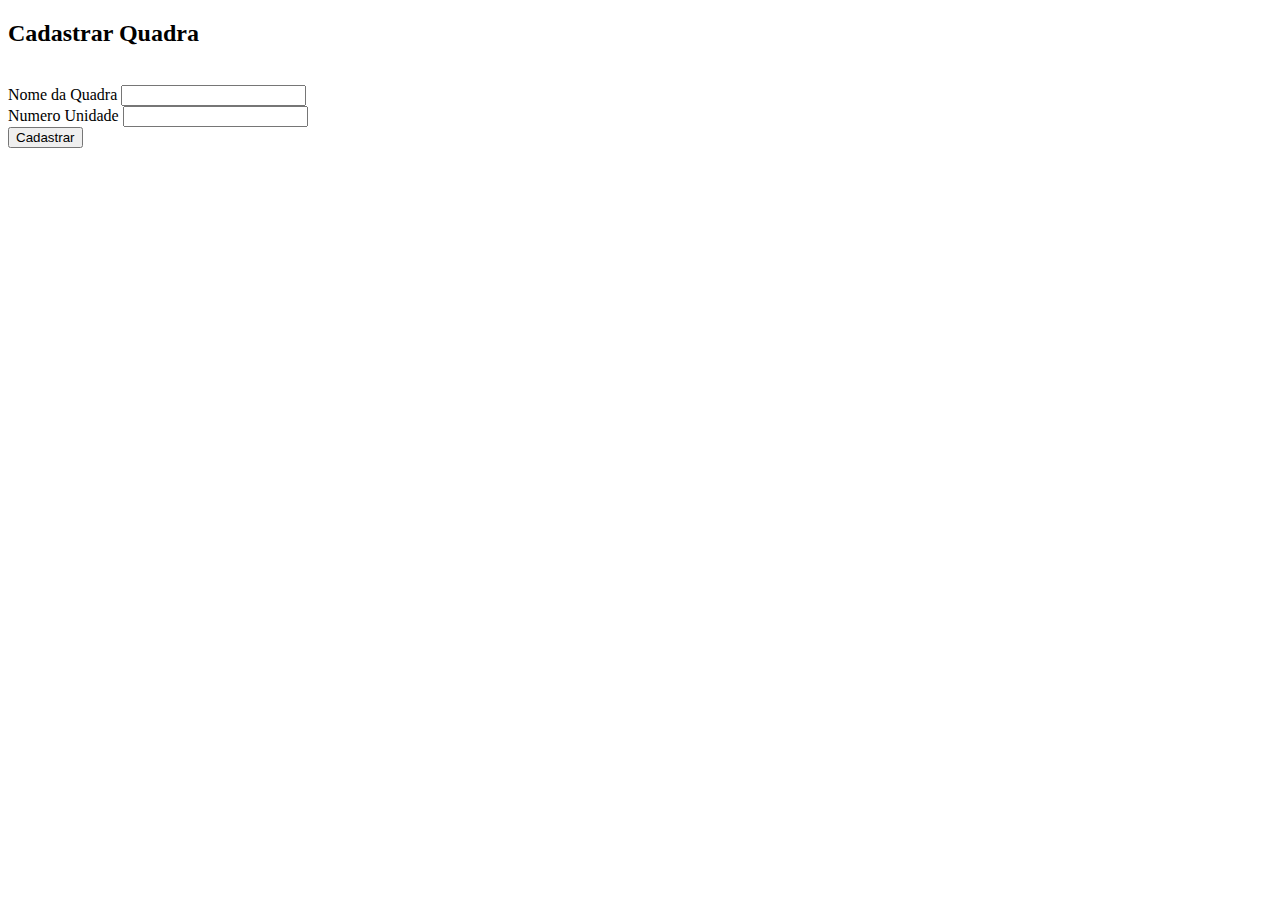
<file: Chute_Sal/target/classes/templates/Manager/criarQuadra.html>
<!DOCTYPE html>
<html lang="en">
<head>
    <meta charset="UTF-8">
    <meta http-equiv="X-UA-Compatible" content="IE=edge">
    <meta name="viewport" content="width=device-width, initial-scale=1.0">
    <title>Quadra</title>
    <link href="https://cdn.jsdelivr.net/npm/bootstrap@5.2.1/dist/css/bootstrap.min.css" rel="stylesheet" integrity="sha384-iYQeCzEYFbKjA/T2uDLTpkwGzCiq6soy8tYaI1GyVh/UjpbCx/TYkiZhlZB6+fzT" crossorigin="anonymous">
<script src="https://cdn.jsdelivr.net/npm/bootstrap@5.2.1/dist/js/bootstrap.bundle.min.js" integrity="sha384-u1OknCvxWvY5kfmNBILK2hRnQC3Pr17a+RTT6rIHI7NnikvbZlHgTPOOmMi466C8" crossorigin="anonymous"></script>
</head>
<body class="container">
    <h2>Cadastrar Quadra</h2>
    <br>
    <form class="row justify-content-md-center" method="POST" action="/quadra/manager/">

        <div class="mb-3">
          <label for="exampleInputEmail1" class="form-label">Nome da Quadra</label>
          <input type="text" class="form-control" name="nome" >
          
        </div>

        <div class="mb-3">
            <label for="exampleInputEmail1" class="form-label">Numero Unidade</label>
            <input type="text" class="form-control" name="unidade" >
            
        </div>

          
        <button type="submit" class="btn btn-primary">Cadastrar</button>
    </form>
</body>
</html>
</file>
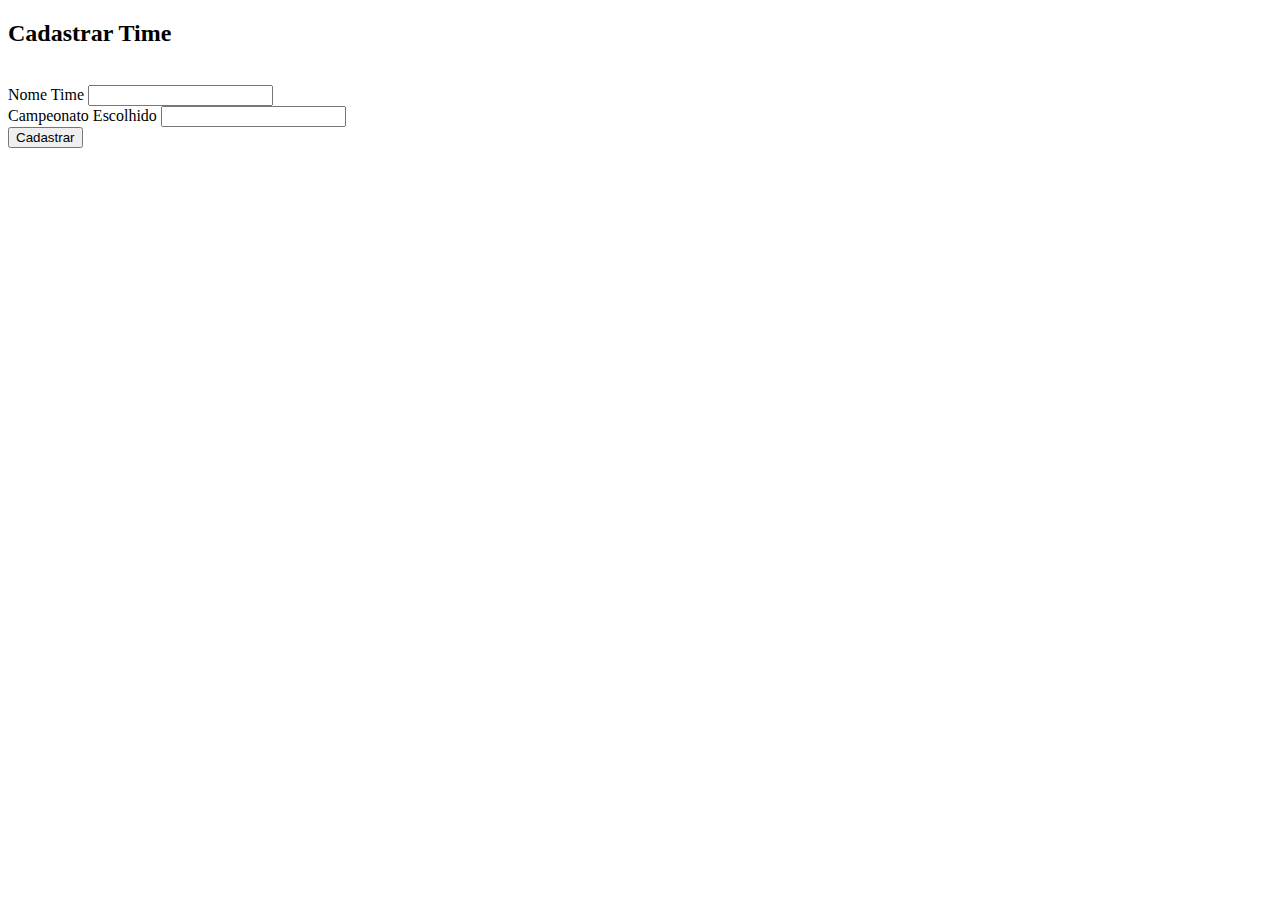
<file: Chute_Sal/target/classes/templates/Manager/criarTime.html>
<!DOCTYPE html>
<html lang="en">
<head>
    <meta charset="UTF-8">
    <meta http-equiv="X-UA-Compatible" content="IE=edge">
    <meta name="viewport" content="width=device-width, initial-scale=1.0">
    <title>Time</title>
    <link href="https://cdn.jsdelivr.net/npm/bootstrap@5.2.1/dist/css/bootstrap.min.css" rel="stylesheet" integrity="sha384-iYQeCzEYFbKjA/T2uDLTpkwGzCiq6soy8tYaI1GyVh/UjpbCx/TYkiZhlZB6+fzT" crossorigin="anonymous">
<script src="https://cdn.jsdelivr.net/npm/bootstrap@5.2.1/dist/js/bootstrap.bundle.min.js" integrity="sha384-u1OknCvxWvY5kfmNBILK2hRnQC3Pr17a+RTT6rIHI7NnikvbZlHgTPOOmMi466C8" crossorigin="anonymous"></script>
</head>
<body class="container">
    <h2>Cadastrar Time</h2>
    <br>
    <form class="row justify-content-md-center" method="POST" action="/time/manager/">
        <div class="mb-3">
          <label for="exampleInputEmail1" class="form-label">Nome Time</label>
          <input type="text" class="form-control" name="nome"  >
          
        </div>

        <div class="mb-3">
            <label for="exampleInputEmail1" class="form-label">Campeonato Escolhido</label>
            <input type="text" class="form-control" name="campeonato" >
            
        </div>


          
        <button type="submit" class="btn btn-primary">Cadastrar</button>
    </form>
</body>
</html>
</file>
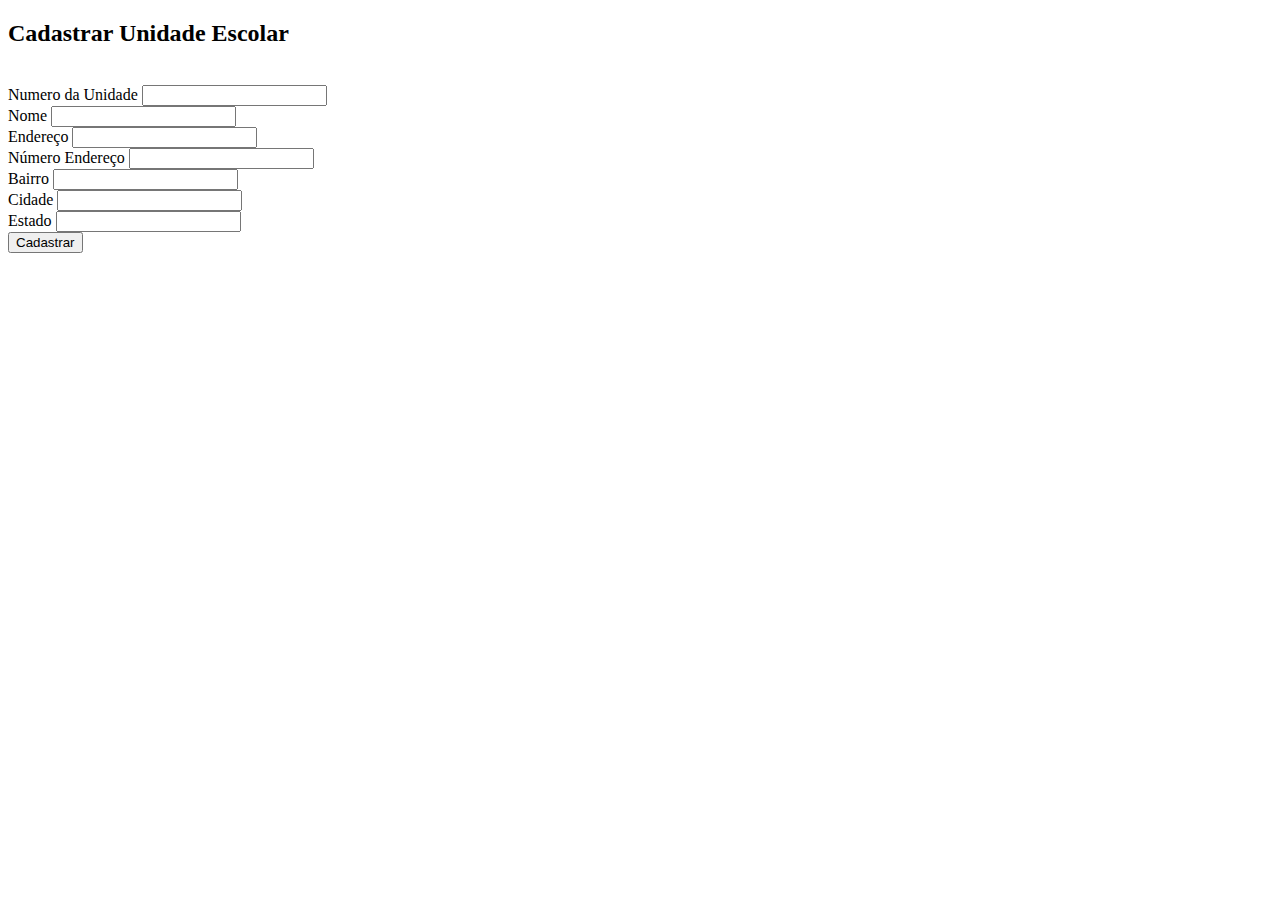
<file: Chute_Sal/target/classes/templates/Manager/criarUnidadeEscolar.html>
<!DOCTYPE html>
<html lang="en">
<head>
    <meta charset="UTF-8">
    <meta http-equiv="X-UA-Compatible" content="IE=edge">
    <meta name="viewport" content="width=device-width, initial-scale=1.0">
    <title>Unidade Escolar</title>
    <link href="https://cdn.jsdelivr.net/npm/bootstrap@5.2.1/dist/css/bootstrap.min.css" rel="stylesheet" integrity="sha384-iYQeCzEYFbKjA/T2uDLTpkwGzCiq6soy8tYaI1GyVh/UjpbCx/TYkiZhlZB6+fzT" crossorigin="anonymous">
<script src="https://cdn.jsdelivr.net/npm/bootstrap@5.2.1/dist/js/bootstrap.bundle.min.js" integrity="sha384-u1OknCvxWvY5kfmNBILK2hRnQC3Pr17a+RTT6rIHI7NnikvbZlHgTPOOmMi466C8" crossorigin="anonymous"></script>
</head>
<body class="container">
    <h2>Cadastrar Unidade Escolar</h2>
    <br>
    <form class="row justify-content-md-center" method="POST" action="/unidade/manager/">
        <div class="mb-3">
          <label for="exampleInputEmail1" class="form-label">Numero da Unidade</label>
          <input type="text" class="form-control" name="numero"  >
          
        </div>

        <div class="mb-3">
            <label for="exampleInputEmail1" class="form-label">Nome</label>
            <input type="text" class="form-control" name="nome" >
            
        </div>

        <div class="mb-3">
            <label for="exampleInputEmail1" class="form-label">Endereço</label>
            <input type="text" class="form-control" name="logadouro" >
            
        </div>

        <div class="mb-3">
            <label for="exampleInputEmail1" class="form-label">Número Endereço</label>
            <input type="text" class="form-control" name="nro_endereco" >
            
        </div>

        <div class="mb-3">
            <label for="exampleInputEmail1" class="form-label">Bairro</label>
            <input type="text" class="form-control" name="bairro" >
            
        </div>

        <div class="mb-3">
            <label for="exampleInputEmail1" class="form-label">Cidade</label>
            <input type="text" class="form-control" name="cidade" >
            
        </div>

        <div class="mb-3">
            <label for="exampleInputEmail1" class="form-label">Estado</label>
            <input type="text" class="form-control" name="estado" >
            
        </div>


          
        <button type="submit" class="btn btn-primary">Cadastrar</button>
    </form>
</body>
</html>
</file>
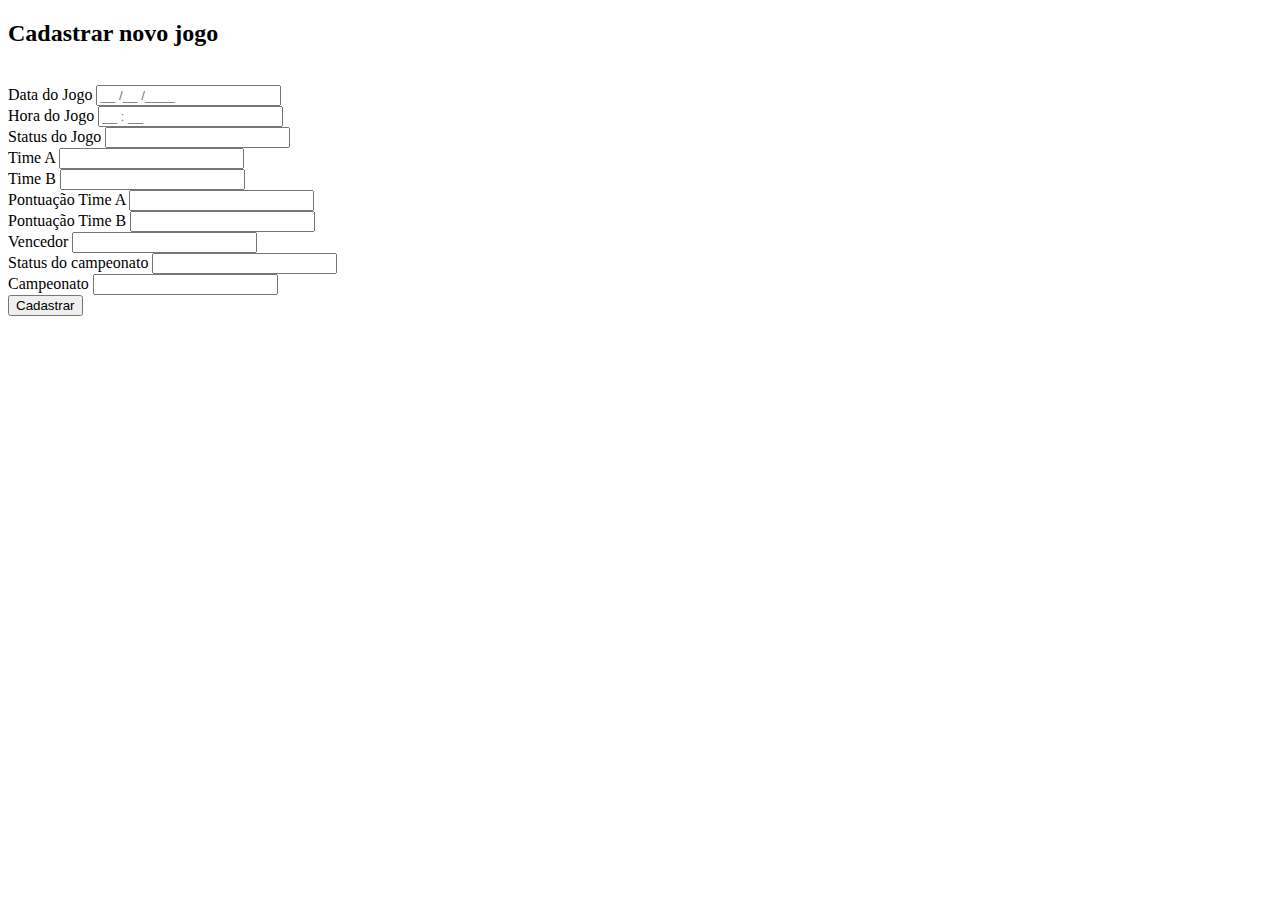
<file: Chute_Sal/src/main/resources/static/CSS/criarJogo.html>
<!DOCTYPE html>
<html lang="en">
<head>
    <meta charset="UTF-8">
    <meta http-equiv="X-UA-Compatible" content="IE=edge">
    <meta name="viewport" content="width=device-width, initial-scale=1.0">
    <title>Criar Jogo</title>
    <link href="https://cdn.jsdelivr.net/npm/bootstrap@5.2.1/dist/css/bootstrap.min.css" rel="stylesheet" integrity="sha384-iYQeCzEYFbKjA/T2uDLTpkwGzCiq6soy8tYaI1GyVh/UjpbCx/TYkiZhlZB6+fzT" crossorigin="anonymous">
<script src="https://cdn.jsdelivr.net/npm/bootstrap@5.2.1/dist/js/bootstrap.bundle.min.js" integrity="sha384-u1OknCvxWvY5kfmNBILK2hRnQC3Pr17a+RTT6rIHI7NnikvbZlHgTPOOmMi466C8" crossorigin="anonymous"></script>
</head>
<body class="container">
    <h2>Cadastrar novo jogo</h2>
    <br>
    <form class="row justify-content-md-center" method="POST" action="/jogo/manager/">
        <div class="mb-3">
          <label for="exampleInputEmail1" class="form-label">Data do Jogo</label>
          <input type="text" class="form-control" name="data" placeholder="__ /__ /____" >
          
        </div>

        <div class="mb-3">
            <label for="exampleInputEmail1" class="form-label">Hora do Jogo</label>
            <input type="text" class="form-control" name="hora" placeholder="__ : __">
            
        </div>

        <div class="mb-3">
            <label for="exampleInputEmail1" class="form-label">Status do Jogo</label>
            <input type="text" class="form-control" name="Status">
            
        </div>

        <div class="mb-3">
            <label for="exampleInputEmail1" class="form-label">Time A</label>
            <input type="text" class="form-control" name="time1">
            
        </div>

        <div class="mb-3">
            <label for="exampleInputEmail1" class="form-label">Time B</label>
            <input type="text" class="form-control" name="time2" >
            
        </div>
          
        <div class="mb-3">
            <label for="exampleInputEmail1" class="form-label">Pontuação Time A</label>
            <input type="text" class="form-control"  name="pontTime1" >
            
        </div>

        <div class="mb-3">
            <label for="exampleInputEmail1" class="form-label">Pontuação Time B</label>
            <input type="text" class="form-control"  name="pontTime2" >
            
        </div>

        <div class="mb-3">
            <label for="exampleInputEmail1" class="form-label">Vencedor</label>
            <input type="text" class="form-control"  name="vencedor"  >
            
        </div>

        <div class="mb-3">
            <label for="exampleInputEmail1" class="form-label">Status do campeonato</label>
            <input type="text" class="form-control" id="status" name="status" >
            
        </div>

        <div class="mb-3">
            <label for="exampleInputEmail1" class="form-label">Campeonato</label>
            <input type="text" class="form-control"  name="campeonato" >
            
        </div>

          
        <button type="submit" class="btn btn-primary">Cadastrar</button>
    </form>
</body>
</html>
</file>
<file: FrontEnd_chutesal/CSS/style.css>
body{
   
}


/*Cabeçalho*/
.naveg{
    background-color: #4682B4;
    margin: 20px;
    border-radius: 5px;

  
}

h4{
    color: white;
    font-weight: bold;
    margin-left: 20px;
}

.menu ul{
    margin-left: 800px;
    font-weight: bold;
    color: white;
}

.cadastrar a{
    border: 1px solid white;
    border-radius: 5px;
    color: white;
    padding: 3px;
    margin-top: 5px;
    margin-left: 10px;
    
}

/* ------ Conteudo da Pagina*/

.imagem{
    float: left 
}

.fundo{
    width: 350px;
    margin-left: -100px;
}


.campeonatos{
    float: right;
    margin-right: 165px;
    text-align: center;
}


th{
    border: 1px solid;

}
.inic{
   
    border-top-left-radius: 10px;
}
.fim{
   
    border-top-right-radius: 10px;
}
</file>
<file: FrontEnd_chutesal/CSS/manager.css>
html {
	background-color:#F4F4F4;
	font-family:"Trebuchet MS", Arial, Helvetica, sans-serif;

}


h2 {
	
	font-size:30px;
	letter-spacing:-0.05em;
	margin:2px 0 15px;

}

input {
	display:block;
	margin-bottom:20px;
	border:1px solid #999;
	padding:8px;
    border-radius:3px;
}

input:focus {
	border:1px solid #ccc;
	outline:none;
}

input[type=submit] {
	width:100px;
	color:#FFF;
	background:linear-gradient(top, #F33, #933 );
	background:-webkit-linear-gradient(top, #F33, #933 );
	background:-moz-linear-gradient(top, #F33, #933 );
	border:1px solid #333;
	cursor:pointer;
}

*{
		margin: 0;
		padding: 0;
	}

	

	.nav_tabs{
		width: 700px;
		height: 500px;
		margin: 0px auto;
		background-color: #fff;
		position: relative;
	}

	.nav_tabs ul{
		list-style: none;
	}

	.nav_tabs ul li{
		float: left;
	}

	.tab_label{
		display: block;
		width: 174px;
		background-color: #292b2c;
		padding: 15px;
		font-size: 20px;
		color:#fff;
		cursor: pointer;
		text-align: left;
        margin-left: -32px;
        border-top-left-radius: 5px;
        border-top-right-radius: 5px;
	}


	.nav_tabs .rd_tab { 
	display:none;
	position: absolute;
}

.nav_tabs .rd_tab:checked ~ label { 
	background-color: #0059ff;
	color:#fff;}

.tab-content{
	border-top: solid 5px #0059ff;
	background-color: #fff;
	display: none;
	position: absolute;
	height: 320px;
	width: 600px;
	left: 0;	
}

.rd_tab:checked ~ .tab-content{
	display: block;
}
.tab-content h2{
	padding: 10px;
	color: #87d3b7;
}
.tab-content article{
	padding: 10px;
	color: #555;
}
</file>
<file: FrontEnd_chutesal/CSS/styleCad.css>
body{
    
}

form{
    width: 60%;
    margin: 0 auto !important;
    float: none !important;

}
</file>
<file: Chute_Sal/src/main/resources/static/CSS/style.css>
body{
   
}


/*Cabeçalho*/
.naveg{
    background-color: #4682B4;
    margin: 20px;
    border-radius: 5px;

  
}

h4{
    color: white;
    font-weight: bold;
    margin-left: 20px;
}

.menu ul{
    margin-left: 800px;
    font-weight: bold;
    color: white;
}

.cadastrar a{
    border: 1px solid white;
    border-radius: 5px;
    color: white;
    padding: 3px;
    margin-top: 5px;
    margin-left: 10px;
    
}

/* ------ Conteudo da Pagina*/

.imagem{
    float: left 
}

.fundo{
    width: 350px;
    margin-left: -100px;
}


.campeonatos{
    float: right;
    margin-right:  50px;
    text-align: center;
}


th{
    border: 1px solid;

}
.inic{
   
    border-top-left-radius: 10px;
}
.fim{
   
    border-top-right-radius: 10px;
}
/*Botões de editar e excluir campeonato*/



button{
    border:none;
    background-color: #fff;
}
</file>
<file: Chute_Sal/src/main/resources/static/CSS/manager.css>
html {
	background-color:#F4F4F4;
	font-family:"Trebuchet MS", Arial, Helvetica, sans-serif;

}


h2 {
	
	font-size:30px;
	letter-spacing:-0.05em;
	margin:2px 0 15px;

}

input {
	display:block;
	margin-bottom:20px;
	border:1px solid #999;
	padding:8px;
    border-radius:3px;
}

input:focus {
	border:1px solid #ccc;
	outline:none;
}

input[type=submit] {
	width:100px;
	color:#FFF;
	
	cursor:pointer;
}

*{
		margin: 0;
		padding: 0;
	}

	

	.nav_tabs{
		width: 700px;
		height: 500px;
		margin: 0px auto;
		background-color: #fff;
		position: relative;
	}

	.nav_tabs ul{
		list-style: none;
	}

	.nav_tabs ul li{
		float: left;
	}

	.tab_label{
		display: block;
		width: 174px;
		background-color: #292b2c;
		padding: 15px;
		font-size: 20px;
		color:#fff;
		cursor: pointer;
		text-align: left;
        margin-left: -32px;
        border-top-left-radius: 5px;
        border-top-right-radius: 5px;
	}


	.nav_tabs .rd_tab { 
	display:none;
	position: absolute;
}

.nav_tabs .rd_tab:checked ~ label { 
	background-color: #0059ff;
	color:#fff;}

.tab-content{
	border-top: solid 5px #0059ff;
	background-color: #fff;
	display: none;
	position: absolute;
	height: 320px;
	width: 600px;
	left: 0;	
}

.rd_tab:checked ~ .tab-content{
	display: block;
}
.tab-content h2{
	padding: 10px;
	color: #87d3b7;
}
.tab-content article{
	padding: 10px;
	color: #555;
}

.flex{
    display: flex;
}

#dataInscricao, #dataFimInscricao, #dataInicJogos, #dataFimJogos{
	
	margin-right: 10px;
}
#dataFimInscricao, #dataFimJogos, .butt{
	margin-left: 10px;
}

.novoc{
	margin-left: 50px;
}
</file>
<file: Chute_Sal/src/main/resources/static/CSS/styleCad.css>
body{
    
}

form{
    width: 60%;
    margin: 0 auto !important;
    float: none !important;

}
</file>
<file: Chute_Sal/src/main/resources/static/CSS/fontawesome-free-6.2.1-web/css/brands.css>
/*!
 * Font Awesome Free 6.2.1 by @fontawesome - https://fontawesome.com
 * License - https://fontawesome.com/license/free (Icons: CC BY 4.0, Fonts: SIL OFL 1.1, Code: MIT License)
 * Copyright 2022 Fonticons, Inc.
 */
:root, :host {
  --fa-style-family-brands: 'Font Awesome 6 Brands';
  --fa-font-brands: normal 400 1em/1 'Font Awesome 6 Brands'; }

@font-face {
  font-family: 'Font Awesome 6 Brands';
  font-style: normal;
  font-weight: 400;
  font-display: block;
  src: url("../webfonts/fa-brands-400.woff2") format("woff2"), url("../webfonts/fa-brands-400.ttf") format("truetype"); }

.fab,
.fa-brands {
  font-weight: 400; }

.fa-monero:before {
  content: "\f3d0"; }

.fa-hooli:before {
  content: "\f427"; }

.fa-yelp:before {
  content: "\f1e9"; }

.fa-cc-visa:before {
  content: "\f1f0"; }

.fa-lastfm:before {
  content: "\f202"; }

.fa-shopware:before {
  content: "\f5b5"; }

.fa-creative-commons-nc:before {
  content: "\f4e8"; }

.fa-aws:before {
  content: "\f375"; }

.fa-redhat:before {
  content: "\f7bc"; }

.fa-yoast:before {
  content: "\f2b1"; }

.fa-cloudflare:before {
  content: "\e07d"; }

.fa-ups:before {
  content: "\f7e0"; }

.fa-wpexplorer:before {
  content: "\f2de"; }

.fa-dyalog:before {
  content: "\f399"; }

.fa-bity:before {
  content: "\f37a"; }

.fa-stackpath:before {
  content: "\f842"; }

.fa-buysellads:before {
  content: "\f20d"; }

.fa-first-order:before {
  content: "\f2b0"; }

.fa-modx:before {
  content: "\f285"; }

.fa-guilded:before {
  content: "\e07e"; }

.fa-vnv:before {
  content: "\f40b"; }

.fa-square-js:before {
  content: "\f3b9"; }

.fa-js-square:before {
  content: "\f3b9"; }

.fa-microsoft:before {
  content: "\f3ca"; }

.fa-qq:before {
  content: "\f1d6"; }

.fa-orcid:before {
  content: "\f8d2"; }

.fa-java:before {
  content: "\f4e4"; }

.fa-invision:before {
  content: "\f7b0"; }

.fa-creative-commons-pd-alt:before {
  content: "\f4ed"; }

.fa-centercode:before {
  content: "\f380"; }

.fa-glide-g:before {
  content: "\f2a6"; }

.fa-drupal:before {
  content: "\f1a9"; }

.fa-hire-a-helper:before {
  content: "\f3b0"; }

.fa-creative-commons-by:before {
  content: "\f4e7"; }

.fa-unity:before {
  content: "\e049"; }

.fa-whmcs:before {
  content: "\f40d"; }

.fa-rocketchat:before {
  content: "\f3e8"; }

.fa-vk:before {
  content: "\f189"; }

.fa-untappd:before {
  content: "\f405"; }

.fa-mailchimp:before {
  content: "\f59e"; }

.fa-css3-alt:before {
  content: "\f38b"; }

.fa-square-reddit:before {
  content: "\f1a2"; }

.fa-reddit-square:before {
  content: "\f1a2"; }

.fa-vimeo-v:before {
  content: "\f27d"; }

.fa-contao:before {
  content: "\f26d"; }

.fa-square-font-awesome:before {
  content: "\e5ad"; }

.fa-deskpro:before {
  content: "\f38f"; }

.fa-sistrix:before {
  content: "\f3ee"; }

.fa-square-instagram:before {
  content: "\e055"; }

.fa-instagram-square:before {
  content: "\e055"; }

.fa-battle-net:before {
  content: "\f835"; }

.fa-the-red-yeti:before {
  content: "\f69d"; }

.fa-square-hacker-news:before {
  content: "\f3af"; }

.fa-hacker-news-square:before {
  content: "\f3af"; }

.fa-edge:before {
  content: "\f282"; }

.fa-napster:before {
  content: "\f3d2"; }

.fa-square-snapchat:before {
  content: "\f2ad"; }

.fa-snapchat-square:before {
  content: "\f2ad"; }

.fa-google-plus-g:before {
  content: "\f0d5"; }

.fa-artstation:before {
  content: "\f77a"; }

.fa-markdown:before {
  content: "\f60f"; }

.fa-sourcetree:before {
  content: "\f7d3"; }

.fa-google-plus:before {
  content: "\f2b3"; }

.fa-diaspora:before {
  content: "\f791"; }

.fa-foursquare:before {
  content: "\f180"; }

.fa-stack-overflow:before {
  content: "\f16c"; }

.fa-github-alt:before {
  content: "\f113"; }

.fa-phoenix-squadron:before {
  content: "\f511"; }

.fa-pagelines:before {
  content: "\f18c"; }

.fa-algolia:before {
  content: "\f36c"; }

.fa-red-river:before {
  content: "\f3e3"; }

.fa-creative-commons-sa:before {
  content: "\f4ef"; }

.fa-safari:before {
  content: "\f267"; }

.fa-google:before {
  content: "\f1a0"; }

.fa-square-font-awesome-stroke:before {
  content: "\f35c"; }

.fa-font-awesome-alt:before {
  content: "\f35c"; }

.fa-atlassian:before {
  content: "\f77b"; }

.fa-linkedin-in:before {
  content: "\f0e1"; }

.fa-digital-ocean:before {
  content: "\f391"; }

.fa-nimblr:before {
  content: "\f5a8"; }

.fa-chromecast:before {
  content: "\f838"; }

.fa-evernote:before {
  content: "\f839"; }

.fa-hacker-news:before {
  content: "\f1d4"; }

.fa-creative-commons-sampling:before {
  content: "\f4f0"; }

.fa-adversal:before {
  content: "\f36a"; }

.fa-creative-commons:before {
  content: "\f25e"; }

.fa-watchman-monitoring:before {
  content: "\e087"; }

.fa-fonticons:before {
  content: "\f280"; }

.fa-weixin:before {
  content: "\f1d7"; }

.fa-shirtsinbulk:before {
  content: "\f214"; }

.fa-codepen:before {
  content: "\f1cb"; }

.fa-git-alt:before {
  content: "\f841"; }

.fa-lyft:before {
  content: "\f3c3"; }

.fa-rev:before {
  content: "\f5b2"; }

.fa-windows:before {
  content: "\f17a"; }

.fa-wizards-of-the-coast:before {
  content: "\f730"; }

.fa-square-viadeo:before {
  content: "\f2aa"; }

.fa-viadeo-square:before {
  content: "\f2aa"; }

.fa-meetup:before {
  content: "\f2e0"; }

.fa-centos:before {
  content: "\f789"; }

.fa-adn:before {
  content: "\f170"; }

.fa-cloudsmith:before {
  content: "\f384"; }

.fa-pied-piper-alt:before {
  content: "\f1a8"; }

.fa-square-dribbble:before {
  content: "\f397"; }

.fa-dribbble-square:before {
  content: "\f397"; }

.fa-codiepie:before {
  content: "\f284"; }

.fa-node:before {
  content: "\f419"; }

.fa-mix:before {
  content: "\f3cb"; }

.fa-steam:before {
  content: "\f1b6"; }

.fa-cc-apple-pay:before {
  content: "\f416"; }

.fa-scribd:before {
  content: "\f28a"; }

.fa-openid:before {
  content: "\f19b"; }

.fa-instalod:before {
  content: "\e081"; }

.fa-expeditedssl:before {
  content: "\f23e"; }

.fa-sellcast:before {
  content: "\f2da"; }

.fa-square-twitter:before {
  content: "\f081"; }

.fa-twitter-square:before {
  content: "\f081"; }

.fa-r-project:before {
  content: "\f4f7"; }

.fa-delicious:before {
  content: "\f1a5"; }

.fa-freebsd:before {
  content: "\f3a4"; }

.fa-vuejs:before {
  content: "\f41f"; }

.fa-accusoft:before {
  content: "\f369"; }

.fa-ioxhost:before {
  content: "\f208"; }

.fa-fonticons-fi:before {
  content: "\f3a2"; }

.fa-app-store:before {
  content: "\f36f"; }

.fa-cc-mastercard:before {
  content: "\f1f1"; }

.fa-itunes-note:before {
  content: "\f3b5"; }

.fa-golang:before {
  content: "\e40f"; }

.fa-kickstarter:before {
  content: "\f3bb"; }

.fa-grav:before {
  content: "\f2d6"; }

.fa-weibo:before {
  content: "\f18a"; }

.fa-uncharted:before {
  content: "\e084"; }

.fa-firstdraft:before {
  content: "\f3a1"; }

.fa-square-youtube:before {
  content: "\f431"; }

.fa-youtube-square:before {
  content: "\f431"; }

.fa-wikipedia-w:before {
  content: "\f266"; }

.fa-wpressr:before {
  content: "\f3e4"; }

.fa-rendact:before {
  content: "\f3e4"; }

.fa-angellist:before {
  content: "\f209"; }

.fa-galactic-republic:before {
  content: "\f50c"; }

.fa-nfc-directional:before {
  content: "\e530"; }

.fa-skype:before {
  content: "\f17e"; }

.fa-joget:before {
  content: "\f3b7"; }

.fa-fedora:before {
  content: "\f798"; }

.fa-stripe-s:before {
  content: "\f42a"; }

.fa-meta:before {
  content: "\e49b"; }

.fa-laravel:before {
  content: "\f3bd"; }

.fa-hotjar:before {
  content: "\f3b1"; }

.fa-bluetooth-b:before {
  content: "\f294"; }

.fa-sticker-mule:before {
  content: "\f3f7"; }

.fa-creative-commons-zero:before {
  content: "\f4f3"; }

.fa-hips:before {
  content: "\f452"; }

.fa-behance:before {
  content: "\f1b4"; }

.fa-reddit:before {
  content: "\f1a1"; }

.fa-discord:before {
  content: "\f392"; }

.fa-chrome:before {
  content: "\f268"; }

.fa-app-store-ios:before {
  content: "\f370"; }

.fa-cc-discover:before {
  content: "\f1f2"; }

.fa-wpbeginner:before {
  content: "\f297"; }

.fa-confluence:before {
  content: "\f78d"; }

.fa-mdb:before {
  content: "\f8ca"; }

.fa-dochub:before {
  content: "\f394"; }

.fa-accessible-icon:before {
  content: "\f368"; }

.fa-ebay:before {
  content: "\f4f4"; }

.fa-amazon:before {
  content: "\f270"; }

.fa-unsplash:before {
  content: "\e07c"; }

.fa-yarn:before {
  content: "\f7e3"; }

.fa-square-steam:before {
  content: "\f1b7"; }

.fa-steam-square:before {
  content: "\f1b7"; }

.fa-500px:before {
  content: "\f26e"; }

.fa-square-vimeo:before {
  content: "\f194"; }

.fa-vimeo-square:before {
  content: "\f194"; }

.fa-asymmetrik:before {
  content: "\f372"; }

.fa-font-awesome:before {
  content: "\f2b4"; }

.fa-font-awesome-flag:before {
  content: "\f2b4"; }

.fa-font-awesome-logo-full:before {
  content: "\f2b4"; }

.fa-gratipay:before {
  content: "\f184"; }

.fa-apple:before {
  content: "\f179"; }

.fa-hive:before {
  content: "\e07f"; }

.fa-gitkraken:before {
  content: "\f3a6"; }

.fa-keybase:before {
  content: "\f4f5"; }

.fa-apple-pay:before {
  content: "\f415"; }

.fa-padlet:before {
  content: "\e4a0"; }

.fa-amazon-pay:before {
  content: "\f42c"; }

.fa-square-github:before {
  content: "\f092"; }

.fa-github-square:before {
  content: "\f092"; }

.fa-stumbleupon:before {
  content: "\f1a4"; }

.fa-fedex:before {
  content: "\f797"; }

.fa-phoenix-framework:before {
  content: "\f3dc"; }

.fa-shopify:before {
  content: "\e057"; }

.fa-neos:before {
  content: "\f612"; }

.fa-hackerrank:before {
  content: "\f5f7"; }

.fa-researchgate:before {
  content: "\f4f8"; }

.fa-swift:before {
  content: "\f8e1"; }

.fa-angular:before {
  content: "\f420"; }

.fa-speakap:before {
  content: "\f3f3"; }

.fa-angrycreative:before {
  content: "\f36e"; }

.fa-y-combinator:before {
  content: "\f23b"; }

.fa-empire:before {
  content: "\f1d1"; }

.fa-envira:before {
  content: "\f299"; }

.fa-square-gitlab:before {
  content: "\e5ae"; }

.fa-gitlab-square:before {
  content: "\e5ae"; }

.fa-studiovinari:before {
  content: "\f3f8"; }

.fa-pied-piper:before {
  content: "\f2ae"; }

.fa-wordpress:before {
  content: "\f19a"; }

.fa-product-hunt:before {
  content: "\f288"; }

.fa-firefox:before {
  content: "\f269"; }

.fa-linode:before {
  content: "\f2b8"; }

.fa-goodreads:before {
  content: "\f3a8"; }

.fa-square-odnoklassniki:before {
  content: "\f264"; }

.fa-odnoklassniki-square:before {
  content: "\f264"; }

.fa-jsfiddle:before {
  content: "\f1cc"; }

.fa-sith:before {
  content: "\f512"; }

.fa-themeisle:before {
  content: "\f2b2"; }

.fa-page4:before {
  content: "\f3d7"; }

.fa-hashnode:before {
  content: "\e499"; }

.fa-react:before {
  content: "\f41b"; }

.fa-cc-paypal:before {
  content: "\f1f4"; }

.fa-squarespace:before {
  content: "\f5be"; }

.fa-cc-stripe:before {
  content: "\f1f5"; }

.fa-creative-commons-share:before {
  content: "\f4f2"; }

.fa-bitcoin:before {
  content: "\f379"; }

.fa-keycdn:before {
  content: "\f3ba"; }

.fa-opera:before {
  content: "\f26a"; }

.fa-itch-io:before {
  content: "\f83a"; }

.fa-umbraco:before {
  content: "\f8e8"; }

.fa-galactic-senate:before {
  content: "\f50d"; }

.fa-ubuntu:before {
  content: "\f7df"; }

.fa-draft2digital:before {
  content: "\f396"; }

.fa-stripe:before {
  content: "\f429"; }

.fa-houzz:before {
  content: "\f27c"; }

.fa-gg:before {
  content: "\f260"; }

.fa-dhl:before {
  content: "\f790"; }

.fa-square-pinterest:before {
  content: "\f0d3"; }

.fa-pinterest-square:before {
  content: "\f0d3"; }

.fa-xing:before {
  content: "\f168"; }

.fa-blackberry:before {
  content: "\f37b"; }

.fa-creative-commons-pd:before {
  content: "\f4ec"; }

.fa-playstation:before {
  content: "\f3df"; }

.fa-quinscape:before {
  content: "\f459"; }

.fa-less:before {
  content: "\f41d"; }

.fa-blogger-b:before {
  content: "\f37d"; }

.fa-opencart:before {
  content: "\f23d"; }

.fa-vine:before {
  content: "\f1ca"; }

.fa-paypal:before {
  content: "\f1ed"; }

.fa-gitlab:before {
  content: "\f296"; }

.fa-typo3:before {
  content: "\f42b"; }

.fa-reddit-alien:before {
  content: "\f281"; }

.fa-yahoo:before {
  content: "\f19e"; }

.fa-dailymotion:before {
  content: "\e052"; }

.fa-affiliatetheme:before {
  content: "\f36b"; }

.fa-pied-piper-pp:before {
  content: "\f1a7"; }

.fa-bootstrap:before {
  content: "\f836"; }

.fa-odnoklassniki:before {
  content: "\f263"; }

.fa-nfc-symbol:before {
  content: "\e531"; }

.fa-ethereum:before {
  content: "\f42e"; }

.fa-speaker-deck:before {
  content: "\f83c"; }

.fa-creative-commons-nc-eu:before {
  content: "\f4e9"; }

.fa-patreon:before {
  content: "\f3d9"; }

.fa-avianex:before {
  content: "\f374"; }

.fa-ello:before {
  content: "\f5f1"; }

.fa-gofore:before {
  content: "\f3a7"; }

.fa-bimobject:before {
  content: "\f378"; }

.fa-facebook-f:before {
  content: "\f39e"; }

.fa-square-google-plus:before {
  content: "\f0d4"; }

.fa-google-plus-square:before {
  content: "\f0d4"; }

.fa-mandalorian:before {
  content: "\f50f"; }

.fa-first-order-alt:before {
  content: "\f50a"; }

.fa-osi:before {
  content: "\f41a"; }

.fa-google-wallet:before {
  content: "\f1ee"; }

.fa-d-and-d-beyond:before {
  content: "\f6ca"; }

.fa-periscope:before {
  content: "\f3da"; }

.fa-fulcrum:before {
  content: "\f50b"; }

.fa-cloudscale:before {
  content: "\f383"; }

.fa-forumbee:before {
  content: "\f211"; }

.fa-mizuni:before {
  content: "\f3cc"; }

.fa-schlix:before {
  content: "\f3ea"; }

.fa-square-xing:before {
  content: "\f169"; }

.fa-xing-square:before {
  content: "\f169"; }

.fa-bandcamp:before {
  content: "\f2d5"; }

.fa-wpforms:before {
  content: "\f298"; }

.fa-cloudversify:before {
  content: "\f385"; }

.fa-usps:before {
  content: "\f7e1"; }

.fa-megaport:before {
  content: "\f5a3"; }

.fa-magento:before {
  content: "\f3c4"; }

.fa-spotify:before {
  content: "\f1bc"; }

.fa-optin-monster:before {
  content: "\f23c"; }

.fa-fly:before {
  content: "\f417"; }

.fa-aviato:before {
  content: "\f421"; }

.fa-itunes:before {
  content: "\f3b4"; }

.fa-cuttlefish:before {
  content: "\f38c"; }

.fa-blogger:before {
  content: "\f37c"; }

.fa-flickr:before {
  content: "\f16e"; }

.fa-viber:before {
  content: "\f409"; }

.fa-soundcloud:before {
  content: "\f1be"; }

.fa-digg:before {
  content: "\f1a6"; }

.fa-tencent-weibo:before {
  content: "\f1d5"; }

.fa-symfony:before {
  content: "\f83d"; }

.fa-maxcdn:before {
  content: "\f136"; }

.fa-etsy:before {
  content: "\f2d7"; }

.fa-facebook-messenger:before {
  content: "\f39f"; }

.fa-audible:before {
  content: "\f373"; }

.fa-think-peaks:before {
  content: "\f731"; }

.fa-bilibili:before {
  content: "\e3d9"; }

.fa-erlang:before {
  content: "\f39d"; }

.fa-cotton-bureau:before {
  content: "\f89e"; }

.fa-dashcube:before {
  content: "\f210"; }

.fa-42-group:before {
  content: "\e080"; }

.fa-innosoft:before {
  content: "\e080"; }

.fa-stack-exchange:before {
  content: "\f18d"; }

.fa-elementor:before {
  content: "\f430"; }

.fa-square-pied-piper:before {
  content: "\e01e"; }

.fa-pied-piper-square:before {
  content: "\e01e"; }

.fa-creative-commons-nd:before {
  content: "\f4eb"; }

.fa-palfed:before {
  content: "\f3d8"; }

.fa-superpowers:before {
  content: "\f2dd"; }

.fa-resolving:before {
  content: "\f3e7"; }

.fa-xbox:before {
  content: "\f412"; }

.fa-searchengin:before {
  content: "\f3eb"; }

.fa-tiktok:before {
  content: "\e07b"; }

.fa-square-facebook:before {
  content: "\f082"; }

.fa-facebook-square:before {
  content: "\f082"; }

.fa-renren:before {
  content: "\f18b"; }

.fa-linux:before {
  content: "\f17c"; }

.fa-glide:before {
  content: "\f2a5"; }

.fa-linkedin:before {
  content: "\f08c"; }

.fa-hubspot:before {
  content: "\f3b2"; }

.fa-deploydog:before {
  content: "\f38e"; }

.fa-twitch:before {
  content: "\f1e8"; }

.fa-ravelry:before {
  content: "\f2d9"; }

.fa-mixer:before {
  content: "\e056"; }

.fa-square-lastfm:before {
  content: "\f203"; }

.fa-lastfm-square:before {
  content: "\f203"; }

.fa-vimeo:before {
  content: "\f40a"; }

.fa-mendeley:before {
  content: "\f7b3"; }

.fa-uniregistry:before {
  content: "\f404"; }

.fa-figma:before {
  content: "\f799"; }

.fa-creative-commons-remix:before {
  content: "\f4ee"; }

.fa-cc-amazon-pay:before {
  content: "\f42d"; }

.fa-dropbox:before {
  content: "\f16b"; }

.fa-instagram:before {
  content: "\f16d"; }

.fa-cmplid:before {
  content: "\e360"; }

.fa-facebook:before {
  content: "\f09a"; }

.fa-gripfire:before {
  content: "\f3ac"; }

.fa-jedi-order:before {
  content: "\f50e"; }

.fa-uikit:before {
  content: "\f403"; }

.fa-fort-awesome-alt:before {
  content: "\f3a3"; }

.fa-phabricator:before {
  content: "\f3db"; }

.fa-ussunnah:before {
  content: "\f407"; }

.fa-earlybirds:before {
  content: "\f39a"; }

.fa-trade-federation:before {
  content: "\f513"; }

.fa-autoprefixer:before {
  content: "\f41c"; }

.fa-whatsapp:before {
  content: "\f232"; }

.fa-slideshare:before {
  content: "\f1e7"; }

.fa-google-play:before {
  content: "\f3ab"; }

.fa-viadeo:before {
  content: "\f2a9"; }

.fa-line:before {
  content: "\f3c0"; }

.fa-google-drive:before {
  content: "\f3aa"; }

.fa-servicestack:before {
  content: "\f3ec"; }

.fa-simplybuilt:before {
  content: "\f215"; }

.fa-bitbucket:before {
  content: "\f171"; }

.fa-imdb:before {
  content: "\f2d8"; }

.fa-deezer:before {
  content: "\e077"; }

.fa-raspberry-pi:before {
  content: "\f7bb"; }

.fa-jira:before {
  content: "\f7b1"; }

.fa-docker:before {
  content: "\f395"; }

.fa-screenpal:before {
  content: "\e570"; }

.fa-bluetooth:before {
  content: "\f293"; }

.fa-gitter:before {
  content: "\f426"; }

.fa-d-and-d:before {
  content: "\f38d"; }

.fa-microblog:before {
  content: "\e01a"; }

.fa-cc-diners-club:before {
  content: "\f24c"; }

.fa-gg-circle:before {
  content: "\f261"; }

.fa-pied-piper-hat:before {
  content: "\f4e5"; }

.fa-kickstarter-k:before {
  content: "\f3bc"; }

.fa-yandex:before {
  content: "\f413"; }

.fa-readme:before {
  content: "\f4d5"; }

.fa-html5:before {
  content: "\f13b"; }

.fa-sellsy:before {
  content: "\f213"; }

.fa-sass:before {
  content: "\f41e"; }

.fa-wirsindhandwerk:before {
  content: "\e2d0"; }

.fa-wsh:before {
  content: "\e2d0"; }

.fa-buromobelexperte:before {
  content: "\f37f"; }

.fa-salesforce:before {
  content: "\f83b"; }

.fa-octopus-deploy:before {
  content: "\e082"; }

.fa-medapps:before {
  content: "\f3c6"; }

.fa-ns8:before {
  content: "\f3d5"; }

.fa-pinterest-p:before {
  content: "\f231"; }

.fa-apper:before {
  content: "\f371"; }

.fa-fort-awesome:before {
  content: "\f286"; }

.fa-waze:before {
  content: "\f83f"; }

.fa-cc-jcb:before {
  content: "\f24b"; }

.fa-snapchat:before {
  content: "\f2ab"; }

.fa-snapchat-ghost:before {
  content: "\f2ab"; }

.fa-fantasy-flight-games:before {
  content: "\f6dc"; }

.fa-rust:before {
  content: "\e07a"; }

.fa-wix:before {
  content: "\f5cf"; }

.fa-square-behance:before {
  content: "\f1b5"; }

.fa-behance-square:before {
  content: "\f1b5"; }

.fa-supple:before {
  content: "\f3f9"; }

.fa-rebel:before {
  content: "\f1d0"; }

.fa-css3:before {
  content: "\f13c"; }

.fa-staylinked:before {
  content: "\f3f5"; }

.fa-kaggle:before {
  content: "\f5fa"; }

.fa-space-awesome:before {
  content: "\e5ac"; }

.fa-deviantart:before {
  content: "\f1bd"; }

.fa-cpanel:before {
  content: "\f388"; }

.fa-goodreads-g:before {
  content: "\f3a9"; }

.fa-square-git:before {
  content: "\f1d2"; }

.fa-git-square:before {
  content: "\f1d2"; }

.fa-square-tumblr:before {
  content: "\f174"; }

.fa-tumblr-square:before {
  content: "\f174"; }

.fa-trello:before {
  content: "\f181"; }

.fa-creative-commons-nc-jp:before {
  content: "\f4ea"; }

.fa-get-pocket:before {
  content: "\f265"; }

.fa-perbyte:before {
  content: "\e083"; }

.fa-grunt:before {
  content: "\f3ad"; }

.fa-weebly:before {
  content: "\f5cc"; }

.fa-connectdevelop:before {
  content: "\f20e"; }

.fa-leanpub:before {
  content: "\f212"; }

.fa-black-tie:before {
  content: "\f27e"; }

.fa-themeco:before {
  content: "\f5c6"; }

.fa-python:before {
  content: "\f3e2"; }

.fa-android:before {
  content: "\f17b"; }

.fa-bots:before {
  content: "\e340"; }

.fa-free-code-camp:before {
  content: "\f2c5"; }

.fa-hornbill:before {
  content: "\f592"; }

.fa-js:before {
  content: "\f3b8"; }

.fa-ideal:before {
  content: "\e013"; }

.fa-git:before {
  content: "\f1d3"; }

.fa-dev:before {
  content: "\f6cc"; }

.fa-sketch:before {
  content: "\f7c6"; }

.fa-yandex-international:before {
  content: "\f414"; }

.fa-cc-amex:before {
  content: "\f1f3"; }

.fa-uber:before {
  content: "\f402"; }

.fa-github:before {
  content: "\f09b"; }

.fa-php:before {
  content: "\f457"; }

.fa-alipay:before {
  content: "\f642"; }

.fa-youtube:before {
  content: "\f167"; }

.fa-skyatlas:before {
  content: "\f216"; }

.fa-firefox-browser:before {
  content: "\e007"; }

.fa-replyd:before {
  content: "\f3e6"; }

.fa-suse:before {
  content: "\f7d6"; }

.fa-jenkins:before {
  content: "\f3b6"; }

.fa-twitter:before {
  content: "\f099"; }

.fa-rockrms:before {
  content: "\f3e9"; }

.fa-pinterest:before {
  content: "\f0d2"; }

.fa-buffer:before {
  content: "\f837"; }

.fa-npm:before {
  content: "\f3d4"; }

.fa-yammer:before {
  content: "\f840"; }

.fa-btc:before {
  content: "\f15a"; }

.fa-dribbble:before {
  content: "\f17d"; }

.fa-stumbleupon-circle:before {
  content: "\f1a3"; }

.fa-internet-explorer:before {
  content: "\f26b"; }

.fa-telegram:before {
  content: "\f2c6"; }

.fa-telegram-plane:before {
  content: "\f2c6"; }

.fa-old-republic:before {
  content: "\f510"; }

.fa-square-whatsapp:before {
  content: "\f40c"; }

.fa-whatsapp-square:before {
  content: "\f40c"; }

.fa-node-js:before {
  content: "\f3d3"; }

.fa-edge-legacy:before {
  content: "\e078"; }

.fa-slack:before {
  content: "\f198"; }

.fa-slack-hash:before {
  content: "\f198"; }

.fa-medrt:before {
  content: "\f3c8"; }

.fa-usb:before {
  content: "\f287"; }

.fa-tumblr:before {
  content: "\f173"; }

.fa-vaadin:before {
  content: "\f408"; }

.fa-quora:before {
  content: "\f2c4"; }

.fa-reacteurope:before {
  content: "\f75d"; }

.fa-medium:before {
  content: "\f23a"; }

.fa-medium-m:before {
  content: "\f23a"; }

.fa-amilia:before {
  content: "\f36d"; }

.fa-mixcloud:before {
  content: "\f289"; }

.fa-flipboard:before {
  content: "\f44d"; }

.fa-viacoin:before {
  content: "\f237"; }

.fa-critical-role:before {
  content: "\f6c9"; }

.fa-sitrox:before {
  content: "\e44a"; }

.fa-discourse:before {
  content: "\f393"; }

.fa-joomla:before {
  content: "\f1aa"; }

.fa-mastodon:before {
  content: "\f4f6"; }

.fa-airbnb:before {
  content: "\f834"; }

.fa-wolf-pack-battalion:before {
  content: "\f514"; }

.fa-buy-n-large:before {
  content: "\f8a6"; }

.fa-gulp:before {
  content: "\f3ae"; }

.fa-creative-commons-sampling-plus:before {
  content: "\f4f1"; }

.fa-strava:before {
  content: "\f428"; }

.fa-ember:before {
  content: "\f423"; }

.fa-canadian-maple-leaf:before {
  content: "\f785"; }

.fa-teamspeak:before {
  content: "\f4f9"; }

.fa-pushed:before {
  content: "\f3e1"; }

.fa-wordpress-simple:before {
  content: "\f411"; }

.fa-nutritionix:before {
  content: "\f3d6"; }

.fa-wodu:before {
  content: "\e088"; }

.fa-google-pay:before {
  content: "\e079"; }

.fa-intercom:before {
  content: "\f7af"; }

.fa-zhihu:before {
  content: "\f63f"; }

.fa-korvue:before {
  content: "\f42f"; }

.fa-pix:before {
  content: "\e43a"; }

.fa-steam-symbol:before {
  content: "\f3f6"; }
</file>
<file: Chute_Sal/src/main/resources/static/CSS/fontawesome-free-6.2.1-web/css/solid.css>
/*!
 * Font Awesome Free 6.2.1 by @fontawesome - https://fontawesome.com
 * License - https://fontawesome.com/license/free (Icons: CC BY 4.0, Fonts: SIL OFL 1.1, Code: MIT License)
 * Copyright 2022 Fonticons, Inc.
 */
:root, :host {
  --fa-style-family-classic: 'Font Awesome 6 Free';
  --fa-font-solid: normal 900 1em/1 'Font Awesome 6 Free'; }

@font-face {
  font-family: 'Font Awesome 6 Free';
  font-style: normal;
  font-weight: 900;
  font-display: block;
  src: url("../webfonts/fa-solid-900.woff2") format("woff2"), url("../webfonts/fa-solid-900.ttf") format("truetype"); }

.fas,
.fa-solid {
  font-weight: 900; }
</file>
